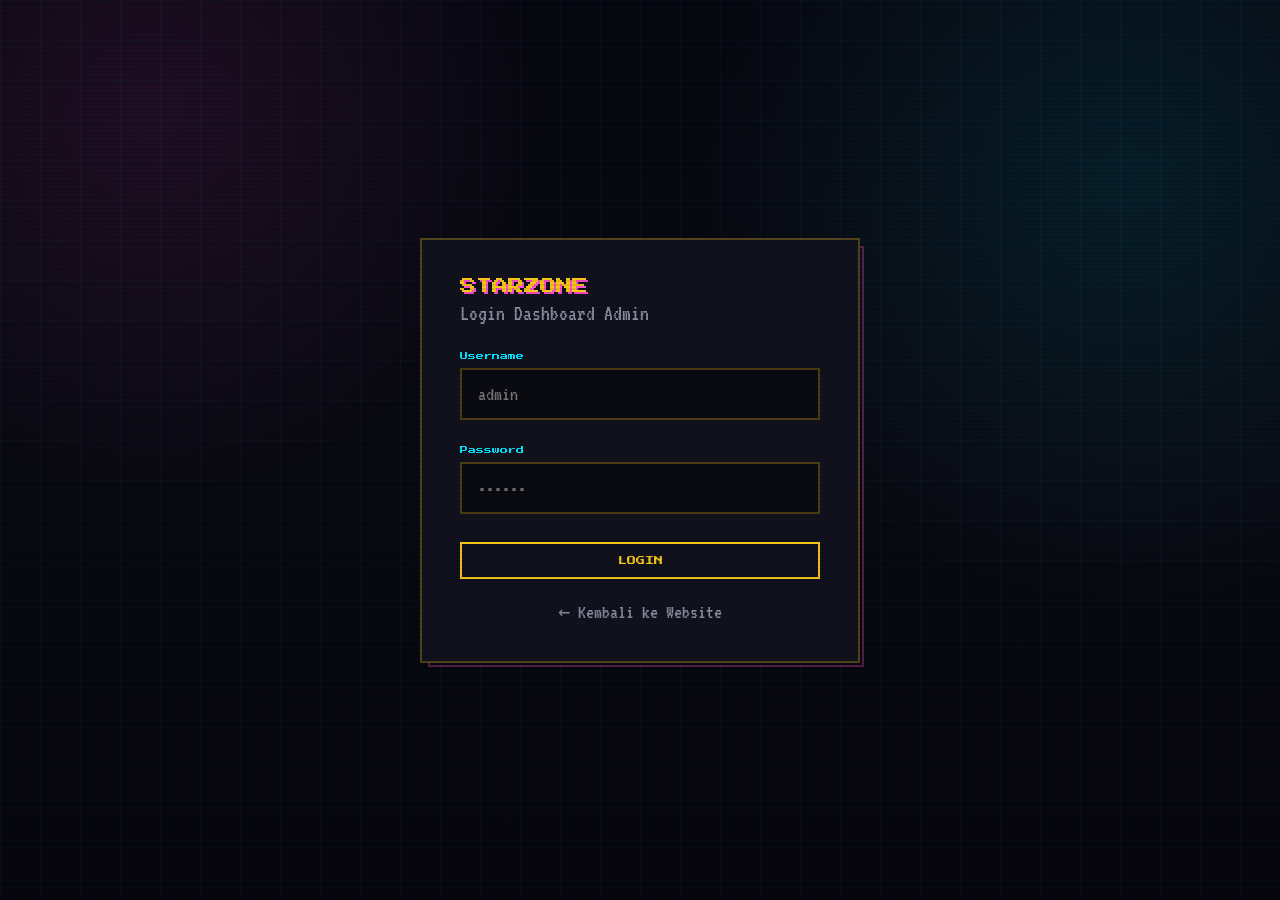
<file: admin.html>
<!DOCTYPE html>
<html lang="id">
<head>
  <meta charset="UTF-8" />
  <meta name="viewport" content="width=device-width, initial-scale=1.0" />
  <title>Admin StarZone</title>
  <link rel="preconnect" href="https://fonts.googleapis.com">
  <link rel="preconnect" href="https://fonts.gstatic.com" crossorigin>
  <link href="https://fonts.googleapis.com/css2?family=Press+Start+2P&family=VT323&family=Rajdhani:wght@400;600;700&display=swap" rel="stylesheet">
  <link rel="stylesheet" href="style.css" />
</head>
<body>
  <div class="app admin-page">
    <nav class="navbar">
      <a class="logo" href="index.html"><span>STAR<span>ZONE</span></span></a>
      <div class="nav-links">
        <a href="index.html">Lihat Website</a>
        <button class="btn btn-pink" onclick="logoutAdmin()">Logout</button>
      </div>
    </nav>

    <section class="admin-wrap">
      <div class="admin-header">
        <h1>Dashboard Admin</h1>
        <p>Edit media, promo, game YouTube, testimoni, dan jadwal. Semua perubahan realtime ke website.</p>
        <div class="admin-quick-guide">
          <span>1. Update harga/status</span>
          <span>2. Atur preview game</span>
          <span>3. Simpan realtime</span>
        </div>
      </div>

      <div class="admin-grid-main">
        <div class="card admin-card-panel">
          <h2>Edit Website</h2>
          <label>Nomor WhatsApp Admin</label>
          <input type="text" id="whatsappNumber" placeholder="Contoh: 6287811030777">

          <label>Upload Logo</label>
          <input type="file" id="logoInput" accept="image/*">

          <label>Upload Gambar Nintendo</label>
          <input type="file" id="nintendoImage" accept="image/*">

          <label>Upload Gambar Playbox</label>
          <input type="file" id="playboxImage" accept="image/*">

          <label>Harga Nintendo</label>
          <input type="text" id="nintendoPrice" placeholder="Contoh: 80.000">

          <label>Harga Playbox</label>
          <input type="text" id="playboxPrice" placeholder="Contoh: 70.000">

          <label>Badge Nintendo</label>
          <input type="text" id="nintendoBadge" placeholder="READY / HOT / PROMO">

          <label>Badge Playbox</label>
          <input type="text" id="playboxBadge" placeholder="READY / BEST SELLER">
        </div>

        <div class="card admin-card-panel">
          <h2>Promo & Info</h2>
          <label>Judul Promo</label>
          <input type="text" id="promoTitle" placeholder="Contoh: Promo Weekend">

          <label>Isi Promo</label>
          <textarea id="promoBody" placeholder="Contoh: Sewa 2 hari gratis tambah 1 jam"></textarea>

          <label>Running Text</label>
          <textarea id="runningText" placeholder="Pisahkan dengan tanda | contoh: READY HARI INI | BOOKING VIA WHATSAPP | PROMO WEEKEND"></textarea>

          <label>Status Toko</label>
          <select id="storeStatus">
            <option value="open">OPEN</option>
            <option value="closed">TUTUP</option>
          </select>

          <label>Jam / Catatan Status</label>
          <input type="text" id="storeHours" placeholder="Contoh: Buka sampai 22:00">
        </div>


        <div class="card admin-card-panel game-preview-admin-card">
          <h2>Preview Game YouTube</h2>
          <p class="admin-small-text">Atur game yang tampil di halaman Preview Game. Bisa tambah atau hapus game sesuai kebutuhan. Isi nama game dan link YouTube, lalu klik Simpan Semua Perubahan.</p>

          <div class="game-admin-list" id="gameAdminList">
            <p class="empty-text">Memuat daftar game...</p>
          </div>

          <div class="game-admin-actions clean-actions">
            <button class="btn btn-green" type="button" onclick="addGamePreviewRow()">Tambah Game</button>
            <button class="btn" type="button" onclick="openGamePreviewPage()">Buka Preview Game</button>
            <button class="btn btn-pink" type="button" onclick="fillDefaultGamePreviews()">Isi Contoh Game</button>
          </div>
        </div>

        <div class="card admin-card-panel">
          <h2>Galeri Website</h2>
          <p class="admin-small-text">Upload foto unit atau dokumentasi rental. Testimoni sekarang otomatis dari halaman review customer.</p>

          <label>Galeri Foto 1</label>
          <input type="file" id="galleryInput1" accept="image/*">
          <label>Galeri Foto 2</label>
          <input type="file" id="galleryInput2" accept="image/*">
          <label>Galeri Foto 3</label>
          <input type="file" id="galleryInput3" accept="image/*">
          <label>Galeri Foto 4</label>
          <input type="file" id="galleryInput4" accept="image/*">

          <button class="wa-btn" onclick="saveWebsiteData()">Simpan Semua Perubahan</button>
        </div>

        <div class="card admin-card-panel faq-terms-admin-card">
          <h2>FAQ & Ketentuan</h2>
          <p class="admin-small-text">Edit pertanyaan umum dan syarat rental yang tampil di homepage. Kosongkan FAQ yang tidak ingin ditampilkan.</p>

          <div class="faq-admin-grid">
            <div class="faq-admin-item">
              <label>FAQ 1 - Pertanyaan</label>
              <input type="text" id="faqQuestion1" placeholder="Contoh: Apakah bisa antar jemput?">
              <label>FAQ 1 - Jawaban</label>
              <textarea id="faqAnswer1" placeholder="Tulis jawaban FAQ 1"></textarea>
            </div>

            <div class="faq-admin-item">
              <label>FAQ 2 - Pertanyaan</label>
              <input type="text" id="faqQuestion2" placeholder="Contoh: Booking valid kapan?">
              <label>FAQ 2 - Jawaban</label>
              <textarea id="faqAnswer2" placeholder="Tulis jawaban FAQ 2"></textarea>
            </div>

            <div class="faq-admin-item">
              <label>FAQ 3 - Pertanyaan</label>
              <input type="text" id="faqQuestion3" placeholder="Contoh: Apakah jadwal realtime?">
              <label>FAQ 3 - Jawaban</label>
              <textarea id="faqAnswer3" placeholder="Tulis jawaban FAQ 3"></textarea>
            </div>

            <div class="faq-admin-item">
              <label>FAQ 4 - Pertanyaan</label>
              <input type="text" id="faqQuestion4" placeholder="Contoh: Kalau ingin tanya dulu?">
              <label>FAQ 4 - Jawaban</label>
              <textarea id="faqAnswer4" placeholder="Tulis jawaban FAQ 4"></textarea>
            </div>
          </div>

          <label>Syarat & Ketentuan</label>
          <textarea id="termsText" class="terms-admin-textarea" placeholder="Tulis satu ketentuan per baris"></textarea>

          <button class="wa-btn" onclick="saveWebsiteData()">Simpan FAQ & Ketentuan</button>
        </div>

        <div class="card admin-card-panel review-tools-card">
          <h2>Review Customer</h2>
          <p class="admin-small-text">Setelah customer selesai sewa, admin bisa buka halaman review dari sini. Review customer akan langsung tampil realtime di website. Admin tetap bisa sembunyikan, tampilkan lagi, atau hapus review.</p>

          <div class="review-action-grid single-action">
            <button class="btn btn-cyan" type="button" onclick="openReviewPage()">Buka Halaman Review</button>
          </div>

          <h2 style="margin-top:28px">Review Masuk</h2>
          <div id="adminReviewList" class="admin-review-list">
            <p class="empty-text">Belum ada review masuk.</p>
          </div>
        </div>


        <div class="card admin-card-panel booking-requests-card">
          <h2>Riwayat Booking Masuk</h2>
          <p class="admin-small-text">Setiap customer klik Booking Sekarang, data akan tersimpan di sini dan tetap masuk ke WhatsApp admin.</p>
          <div id="adminBookingList" class="admin-booking-list">
            <p class="empty-text">Belum ada booking masuk.</p>
          </div>
        </div>

        <div class="card schedule admin-schedule-box">
          <h2>Kelola Jadwal</h2>
          <div class="schedule-filter-tabs">
            <button class="btn active" type="button" data-schedule-filter="all" onclick="setScheduleFilter('all')">Semua</button>
            <button class="btn btn-green" type="button" data-schedule-filter="ready" onclick="setScheduleFilter('ready')">Ready</button>
            <button class="btn btn-pink" type="button" data-schedule-filter="booked" onclick="setScheduleFilter('booked')">Booked</button>
            <button class="btn btn-cyan" type="button" data-schedule-filter="today" onclick="setScheduleFilter('today')">Hari Ini</button>
            <button class="btn" type="button" data-schedule-filter="week" onclick="setScheduleFilter('week')">Minggu Ini</button>
          </div>
          <div id="adminScheduleList"></div>
        </div>
      </div>
    </section>
  </div>

  <script>
    if(localStorage.getItem("adminLogin") !== "true"){
      window.location.href = "login.html";
    }
    function logoutAdmin(){
      localStorage.removeItem("adminLogin");
      window.location.href = "login.html";
    }
  </script>
  <script type="module">
    import { initializeApp } from "https://www.gstatic.com/firebasejs/10.12.2/firebase-app.js";
    import { getDatabase, ref, set, get, onValue, update } from "https://www.gstatic.com/firebasejs/10.12.2/firebase-database.js";

    const firebaseConfig = {
      apiKey: "AIzaSyBvzqJC6kSsSC27m7AcOvrfQ9_44hms6TQ",
      authDomain: "stargamerental.firebaseapp.com",
      databaseURL: "https://stargamerental-default-rtdb.asia-southeast1.firebasedatabase.app",
      projectId: "stargamerental",
      storageBucket: "stargamerental.firebasestorage.app",
      messagingSenderId: "576904982238",
      appId: "1:576904982238:web:b7717c5ccba5f52596dc4f"
    };

    const app = initializeApp(firebaseConfig);
    window.db = getDatabase(app);
    window.ref = ref;
    window.set = set;
    window.get = get;
    window.onValue = onValue;
    window.update = update;
    window.dispatchEvent(new Event("firebase-ready"));
  </script>
  <script src="script.js"></script>
</body>
</html>
</file>
<file: style.css>
*, *::before, *::after {
  box-sizing: border-box;
  margin: 0;
  padding: 0;
}

:root {
  --bg: #0a0a12;
  --bg2: #12121e;
  --bg3: #1a1a2e;
  --yellow: #f5c518;
  --pink: #ff4fcf;
  --cyan: #00e5ff;
  --green: #39ff14;
  --red: #ff3a3a;
  --white: #e8e8f0;
  --muted: #8b8ba0;
  --border: rgba(245, 197, 24, .28);
}

html {
  scroll-behavior: smooth;
}

body {
  background: var(--bg);
  color: var(--white);
  font-family: 'Rajdhani', sans-serif;
  min-height: 100vh;
  overflow-x: hidden;
}

body::before {
  content: "";
  position: fixed;
  inset: 0;
  background-image: linear-gradient(rgba(0, 229, 255, .045) 1px, transparent 1px), linear-gradient(90deg, rgba(0, 229, 255, .045) 1px, transparent 1px);
  background-size: 40px 40px;
  pointer-events: none;
  z-index: 0;
}

body::after {
  content: "";
  position: fixed;
  inset: 0;
  background: repeating-linear-gradient(0deg, transparent, transparent 2px, rgba(0, 0, 0, .08) 2px, rgba(0, 0, 0, .08) 4px);
  pointer-events: none;
  z-index: 9999;
}

.app {
  position: relative;
  z-index: 1;
  min-height: 100vh;
}

.navbar {
  position: sticky;
  top: 0;
  z-index: 100;
  display: flex;
  align-items: center;
  justify-content: space-between;
  gap: 20px;
  padding: 16px 6%;
  background: rgba(10, 10, 18, .9);
  backdrop-filter: blur(12px);
  border-bottom: 2px solid var(--border);
}

.logo {
  display: flex;
  align-items: center;
  gap: 12px;
  text-decoration: none;
  font-family: 'Press Start 2P', monospace;
  font-size: 13px;
  color: var(--yellow);
  text-shadow: 0 0 12px rgba(245, 197, 24, .5), 3px 3px 0 var(--pink);
}

.logo span span {
  color: var(--pink);
}

.logo-img {
  width: 46px;
  height: 46px;
  object-fit: contain;
}

.nav-links {
  display: flex;
  align-items: center;
  gap: 18px;
}

.nav-links a {
  color: var(--muted);
  text-decoration: none;
  font-weight: 700;
  text-transform: uppercase;
  letter-spacing: 1px;
}

.nav-links a:hover {
  color: var(--cyan);
}

.btn {
  display: inline-flex;
  align-items: center;
  justify-content: center;
  text-decoration: none;
  font-family: 'Press Start 2P', monospace;
  font-size: 9px;
  padding: 12px 18px;
  border: 2px solid var(--yellow);
  background: transparent;
  color: var(--yellow);
  cursor: pointer;
  text-transform: uppercase;
  transition: .18s;
}

.btn:hover {
  background: var(--yellow);
  color: var(--bg);
  transform: translateY(-2px);
}

.btn-pink {
  border-color: var(--pink)!important;
  color: var(--pink)!important;
}

.btn-pink:hover {
  background: var(--pink)!important;
  color: var(--bg)!important;
}

.btn-cyan {
  border-color: var(--cyan);
  color: var(--cyan);
}

.btn-cyan:hover {
  background: var(--cyan);
  color: var(--bg);
}

.btn-block {
  width: 100%;
  margin-top: 14px;
}

.token-ticker {
  background: var(--bg3);
  border-top: 2px solid var(--border);
  border-bottom: 2px solid var(--border);
  overflow: hidden;
  padding: 10px 0;
}

.ticker-content {
  display: flex;
  gap: 60px;
  width: max-content;
  animation: scroll-left 20s linear infinite;
  font-family: 'Press Start 2P', monospace;
  font-size: 8px;
  color: var(--yellow);
  letter-spacing: 2px;
  opacity: .75;
}

@keyframes scroll-left {
  0% {
    transform: translateX(0);
  }
  100% {
    transform: translateX(-50%);
  }
}

.hero {
  display: grid;
  grid-template-columns: 1fr 1fr;
  align-items: center;
  gap: 44px;
  padding: 80px 6% 58px;
  position: relative;
}

.hero::before {
  content: "";
  position: absolute;
  inset: 0;
  background: radial-gradient(circle at 15% 10%, rgba(255, 79, 207, .15), transparent 34%), radial-gradient(circle at 80% 30%, rgba(0, 229, 255, .12), transparent 34%);
  pointer-events: none;
}

.hero-text, .hero-image {
  position: relative;
}

.hero-tag {
  display: block;
  font-family: 'Press Start 2P', monospace;
  font-size: 9px;
  color: var(--cyan);
  letter-spacing: 3px;
  margin-bottom: 20px;
  animation: blink 1.2s step-end infinite;
}

@keyframes blink {
  50% {
    opacity: .25;
  }
}

.hero h1 {
  font-family: 'Press Start 2P', monospace;
  font-size: clamp(26px, 4vw, 54px);
  line-height: 1.4;
  color: var(--yellow);
  text-shadow: 4px 4px 0 var(--pink), 8px 8px 0 rgba(255, 79, 207, .25);
  margin-bottom: 18px;
}

.hero p {
  font-family: 'VT323', monospace;
  font-size: 25px;
  color: var(--muted);
  max-width: 600px;
  line-height: 1.4;
  margin-bottom: 28px;
}

.hero-btns {
  display: flex;
  gap: 14px;
  flex-wrap: wrap;
}

.hero-image img {
  width: 100%;
  height: 330px;
  object-fit: cover;
  border: 2px solid var(--border);
  background: var(--bg2);
  box-shadow: 0 24px 60px rgba(0, 229, 255, .1);
}

.features {
  display: grid;
  grid-template-columns: repeat(4, 1fr);
  gap: 18px;
  padding: 0 6% 70px;
}

.feature-card, .card {
  background: rgba(18, 18, 30, .92);
  border: 2px solid var(--border);
  padding: 26px;
  border-radius: 0;
  box-shadow: 0 18px 40px rgba(0, 0, 0, .25);
}

.feature-card {
  text-align: center;
  transition: .2s;
}

.feature-card:hover, .product-card:hover {
  transform: translateY(-6px);
  border-color: var(--yellow);
  box-shadow: 0 20px 45px rgba(245, 197, 24, .12);
}

.feature-card i {
  font-size: 28px;
  color: var(--yellow);
  margin-bottom: 12px;
}

.feature-card h3 {
  font-family: 'Press Start 2P', monospace;
  font-size: 8px;
  line-height: 1.6;
}

.catalog {
  padding: 54px 6%;
}

.section-title {
  font-family: 'Press Start 2P', monospace;
  font-size: 12px;
  color: var(--cyan);
  text-align: center;
  margin-bottom: 34px;
  letter-spacing: 2px;
}

.catalog-grid {
  display: grid;
  grid-template-columns: repeat(2, 1fr);
  gap: 24px;
}

.product-card {
  position: relative;
  overflow: hidden;
  background: var(--bg2);
  border: 2px solid var(--border);
  transition: .22s;
}

.product-card img {
  width: 100%;
  height: 290px;
  object-fit: cover;
  display: block;
  background: var(--bg3);
}

.product-content {
  padding: 24px;
}

.product-content h3 {
  font-family: 'Press Start 2P', monospace;
  font-size: 12px;
  color: var(--white);
  line-height: 1.7;
}

.product-content p {
  font-family: 'VT323', monospace;
  font-size: 20px;
  color: var(--muted);
  margin: 10px 0;
}

.price {
  font-family: 'Press Start 2P', monospace;
  font-size: 11px;
  color: var(--green);
  margin: 14px 0;
}

.status-badge {
  position: absolute;
  top: 14px;
  right: 14px;
  z-index: 3;
  font-family: 'Press Start 2P', monospace;
  font-size: 7px;
  padding: 7px 10px;
  border: 2px solid var(--green);
  color: var(--green);
  background: rgba(10, 10, 18, .85);
  box-shadow: 0 0 20px rgba(57, 255, 20, .2);
}

.badge-pink {
  border-color: var(--pink);
  color: var(--pink);
}

.booking {
  display: grid;
  grid-template-columns: 1fr 1fr;
  gap: 24px;
  padding: 60px 6%;
}

.booking-form h2, .schedule h2, .admin-card-panel h2 {
  font-family: 'Press Start 2P', monospace;
  font-size: 13px;
  color: var(--yellow);
  text-shadow: 2px 2px 0 var(--pink);
  margin-bottom: 22px;
}

input, select, textarea {
  width: 100%;
  padding: 14px 16px;
  background: var(--bg);
  border: 2px solid var(--border);
  color: var(--white);
  font-family: 'VT323', monospace;
  font-size: 20px;
  outline: none;
  margin-bottom: 14px;
}

input:focus, select:focus, textarea:focus {
  border-color: var(--yellow);
}

textarea {
  min-height: 120px;
  resize: vertical;
}

.wa-btn {
  display: flex;
  align-items: center;
  justify-content: center;
  gap: 12px;
  width: 100%;
  border: 2px solid var(--green);
  background: rgba(57, 255, 20, .08);
  color: var(--green);
  padding: 16px;
  font-family: 'Press Start 2P', monospace;
  font-size: 10px;
  cursor: pointer;
  transition: .2s;
}

.wa-btn:hover {
  background: var(--green);
  color: var(--bg);
  transform: translateY(-2px);
}

.schedule {
  height: 650px;
  overflow-y: auto;
}

.schedule-card {
  background: var(--bg);
  border: 1px solid var(--border);
  padding: 18px;
  margin-bottom: 14px;
}

.schedule-card h3 {
  font-family: 'Press Start 2P', monospace;
  font-size: 9px;
  color: var(--yellow);
  margin-bottom: 12px;
}

.schedule-card p {
  font-family: 'VT323', monospace;
  font-size: 20px;
}

.available {
  color: var(--green);
}

.booked {
  color: var(--red);
}

.toggle-btn {
  width: 100%;
  border: 2px solid var(--border);
  padding: 12px;
  margin: 8px 0 14px;
  background: transparent;
  color: var(--white);
  font-family: 'Press Start 2P', monospace;
  font-size: 8px;
  cursor: pointer;
}

.toggle-btn.ready {
  border-color: var(--green);
  color: var(--green);
}

.toggle-btn.booked {
  border-color: var(--red);
  color: var(--red);
}

.toggle-btn:hover {
  transform: scale(1.02);
}

footer {
  text-align: center;
  padding: 42px 6%;
  border-top: 2px solid var(--border);
  color: var(--muted);
}

footer h3 {
  font-family: 'Press Start 2P', monospace;
  font-size: 12px;
  color: var(--yellow);
  margin-bottom: 10px;
}

.login-page {
  min-height: 100vh;
  display: flex;
  align-items: center;
  justify-content: center;
  padding: 24px;
}

.auth-box {
  width: 100%;
  max-width: 440px;
  background: var(--bg2);
  border: 2px solid var(--border);
  padding: 38px;
  position: relative;
}

.auth-box::before {
  content: "";
  position: absolute;
  top: 6px;
  left: 6px;
  right: -6px;
  bottom: -6px;
  border: 2px solid var(--pink);
  z-index: -1;
  opacity: .3;
}

.auth-title {
  font-family: 'Press Start 2P', monospace;
  font-size: 16px;
  color: var(--yellow);
  text-shadow: 2px 2px 0 var(--pink);
  margin-bottom: 8px;
}

.auth-sub {
  font-family: 'VT323', monospace;
  font-size: 22px;
  color: var(--muted);
  margin-bottom: 28px;
}

label {
  display: block;
  font-family: 'Press Start 2P', monospace;
  font-size: 8px;
  color: var(--cyan);
  margin: 12px 0 8px;
}

.alert {
  font-family: 'VT323', monospace;
  font-size: 18px;
  padding: 12px;
  border: 1px solid;
  margin-bottom: 16px;
}

.alert-error {
  border-color: var(--red);
  color: var(--red);
  background: rgba(255, 58, 58, .08);
}

.back-link {
  display: block;
  text-align: center;
  margin-top: 20px;
  color: var(--muted);
  font-family: 'VT323', monospace;
  font-size: 20px;
  text-decoration: none;
}

.admin-wrap {
  padding: 50px 6%;
}

.admin-header {
  margin-bottom: 28px;
}

.admin-header h1 {
  font-family: 'Press Start 2P', monospace;
  font-size: 18px;
  color: var(--yellow);
  text-shadow: 2px 2px 0 var(--pink);
  margin-bottom: 12px;
}

.admin-header p {
  font-family: 'VT323', monospace;
  font-size: 22px;
  color: var(--muted);
}

.admin-grid-main {
  display: grid;
  grid-template-columns: 420px 1fr;
  gap: 24px;
}

.admin-schedule-box {
  height: 760px;
}

#adminScheduleList {
  display: grid;
  grid-template-columns: repeat(2, 1fr);
  gap: 16px;
}

@media (max-width: 900px) {
  .hero, .booking, .catalog-grid, .admin-grid-main {
    grid-template-columns: 1fr;
  }
  .features {
    grid-template-columns: repeat(2, 1fr);
  }
  #adminScheduleList {
    grid-template-columns: 1fr;
  }
  .hero {
    padding-top: 46px;
  }
  .hero-image img {
    height: 240px;
  }
  .nav-links {
    gap: 10px;
  }
  .nav-links a:not(.btn) {
    display: none;
  }
}

@media (max-width: 520px) {
  .features {
    grid-template-columns: 1fr;
  }
  .hero h1 {
    font-size: 24px;
  }
  .btn {
    font-size: 7px;
    padding: 10px;
  }
  .auth-box {
    padding: 26px;
  }
  .schedule {
    height: 520px;
  }
}

/* =========================
   EXTRA SECTIONS
========================= */

.btn-green {
  border-color: var(--green)!important;
  color: var(--green)!important;
}

.btn-green:hover {
  background: var(--green)!important;
  color: var(--bg)!important;
}

.store-status-card {
  position: absolute;
  top: 16px;
  left: 16px;
  z-index: 4;
  background: rgba(10, 10, 18, .9);
  border: 2px solid var(--border);
  padding: 12px 14px;
  display: flex;
  flex-direction: column;
  gap: 4px;
  box-shadow: 0 12px 30px rgba(0, 0, 0, .35);
}

.store-status {
  font-family: 'Press Start 2P', monospace;
  font-size: 8px;
}

.store-status.open {
  color: var(--green);
}

.store-status.closed {
  color: var(--red);
}

.store-status-card small {
  font-family: 'VT323', monospace;
  font-size: 17px;
  color: var(--white);
}

.promo-section {
  padding: 0 6% 58px;
}

.promo-card {
  display: grid;
  grid-template-columns: auto 1fr auto;
  align-items: center;
  gap: 20px;
  background: linear-gradient(135deg, rgba(245, 197, 24, .13), rgba(255, 79, 207, .09));
  border: 2px solid var(--border);
  padding: 24px;
  box-shadow: 0 20px 50px rgba(245, 197, 24, .08);
}

.mini-label {
  font-family: 'Press Start 2P', monospace;
  font-size: 8px;
  color: var(--cyan);
  letter-spacing: 2px;
}

.promo-card h2 {
  font-family: 'Press Start 2P', monospace;
  font-size: 16px;
  color: var(--yellow);
  text-shadow: 2px 2px 0 var(--pink);
  margin: 10px 0;
}

.promo-card p {
  font-family: 'VT323', monospace;
  font-size: 23px;
  color: var(--white);
}

.game-box {
  border-top: 1px solid var(--border);
  border-bottom: 1px solid var(--border);
  padding: 14px 0;
  margin: 14px 0;
}

.game-title {
  display: block;
  font-family: 'Press Start 2P', monospace;
  font-size: 8px;
  color: var(--cyan);
  margin-bottom: 10px;
}

.game-tags {
  display: flex;
  flex-wrap: wrap;
  gap: 8px;
}

.game-tags span {
  font-family: 'VT323', monospace;
  font-size: 18px;
  color: var(--white);
  border: 1px solid var(--border);
  padding: 5px 9px;
  background: rgba(10, 10, 18, .6);
}

.how-section, .gallery-section, .testimonial-section {
  padding: 60px 6%;
}

.how-section {
  background: rgba(18, 18, 30, .55);
  border-top: 2px solid var(--border);
  border-bottom: 2px solid var(--border);
}

.steps-grid {
  display: grid;
  grid-template-columns: repeat(4, 1fr);
  gap: 18px;
}

.step-card {
  background: var(--bg);
  border: 2px solid var(--border);
  padding: 24px;
  text-align: center;
  transition: .2s;
}

.step-card:hover {
  transform: translateY(-5px);
  border-color: var(--cyan);
  box-shadow: 0 20px 45px rgba(0, 229, 255, .08);
}

.step-card span {
  display: block;
  font-family: 'Press Start 2P', monospace;
  font-size: 24px;
  color: var(--yellow);
  text-shadow: 2px 2px 0 var(--pink);
  margin-bottom: 14px;
}

.step-card h3 {
  font-family: 'Press Start 2P', monospace;
  font-size: 9px;
  line-height: 1.6;
  color: var(--white);
  margin-bottom: 10px;
}

.step-card p {
  font-family: 'VT323', monospace;
  font-size: 20px;
  color: var(--muted);
}

.gallery-grid {
  display: grid;
  grid-template-columns: repeat(4, 1fr);
  gap: 16px;
}

.gallery-grid img {
  width: 100%;
  height: 210px;
  object-fit: cover;
  border: 2px solid var(--border);
  background: var(--bg2);
  transition: .2s;
}

.gallery-grid img:hover {
  transform: translateY(-6px);
  border-color: var(--yellow);
  box-shadow: 0 18px 40px rgba(245, 197, 24, .12);
}

.testimonial-grid {
  display: grid;
  grid-template-columns: repeat(3, 1fr);
  gap: 18px;
}

.testimonial-card {
  background: var(--bg2);
  border: 2px solid var(--border);
  padding: 24px;
  min-height: 160px;
}

.testimonial-card div {
  margin-bottom: 12px;
}

.testimonial-card p {
  font-family: 'VT323', monospace;
  font-size: 22px;
  color: var(--white);
  line-height: 1.25;
  margin-bottom: 16px;
}

.testimonial-card b {
  font-family: 'Press Start 2P', monospace;
  font-size: 8px;
  color: var(--cyan);
}

.floating-wa {
  position: fixed;
  right: 22px;
  bottom: 22px;
  z-index: 500;
  display: flex;
  align-items: center;
  gap: 10px;
  text-decoration: none;
  background: var(--green);
  color: var(--bg);
  border: 2px solid rgba(255, 255, 255, .2);
  padding: 14px 18px;
  font-family: 'Press Start 2P', monospace;
  font-size: 8px;
  box-shadow: 0 0 30px rgba(57, 255, 20, .35);
  transition: .2s;
}

.floating-wa i {
  font-size: 22px;
}

.floating-wa:hover {
  transform: translateY(-5px) scale(1.02);
  box-shadow: 0 0 45px rgba(57, 255, 20, .55);
}

.admin-grid-main {
  grid-template-columns: repeat(3, minmax(280px, 1fr));
}

.admin-schedule-box {
  grid-column: 1/-1;
}

.admin-card-panel textarea {
  min-height: 105px;
}

@media (max-width: 1100px) {
  .steps-grid, .gallery-grid {
    grid-template-columns: repeat(2, 1fr);
  }
  .testimonial-grid {
    grid-template-columns: 1fr;
  }
  .promo-card {
    grid-template-columns: 1fr;
    text-align: center;
  }
  .admin-grid-main {
    grid-template-columns: 1fr;
  }
}

@media (max-width: 600px) {
  .steps-grid, .gallery-grid {
    grid-template-columns: 1fr;
  }
  .floating-wa {
    right: 14px;
    bottom: 14px;
  }
  .floating-wa span {
    display: none;
  }
  .promo-card {
    padding: 20px;
  }
  .store-status-card {
    position: static;
    margin-bottom: 12px;
  }
  .hero-image {
    display: flex;
    flex-direction: column;
  }
}

/* =========================
   REVIEW UPDATE
========================= */

.review-tools-card {
  grid-column: span 1;
}

.admin-small-text, .empty-text {
  font-family: 'VT323', monospace;
  font-size: 20px;
  color: var(--muted);
  line-height: 1.35;
  margin-bottom: 16px;
}

.review-action-grid {
  display: grid;
  grid-template-columns: 1fr;
  gap: 10px;
  margin: 8px 0 16px;
}

.review-action-grid .btn, .admin-review-actions .btn {
  width: 100%;
}


.admin-review-list {
  display: flex;
  flex-direction: column;
  gap: 14px;
  max-height: 520px;
  overflow-y: auto;
  padding-right: 6px;
}

.admin-review-card {
  background: var(--bg);
  border: 1px solid var(--border);
  padding: 16px;
}

.admin-review-top {
  display: flex;
  justify-content: space-between;
  gap: 10px;
  align-items: center;
  margin-bottom: 8px;
}

.admin-review-top b {
  font-family: 'Press Start 2P', monospace;
  font-size: 8px;
  color: var(--white);
  line-height: 1.5;
}

.review-status {
  font-family: 'Press Start 2P', monospace;
  font-size: 7px;
  border: 1px solid;
  padding: 5px 7px;
  white-space: nowrap;
}

.review-status.approved {
  color: var(--green);
  border-color: var(--green);
}

.review-status.pending {
  color: var(--yellow);
  border-color: var(--yellow);
}

.review-stars {
  color: var(--yellow);
  letter-spacing: 2px;
  font-size: 18px;
  margin-bottom: 10px;
}

.review-stars.small {
  font-size: 14px;
}

.admin-review-card p {
  font-family: 'VT323', monospace;
  font-size: 20px;
  color: var(--white);
  line-height: 1.25;
  margin-bottom: 8px;
}

.admin-review-card small {
  display: block;
  font-family: 'VT323', monospace;
  font-size: 16px;
  color: var(--muted);
  margin-bottom: 12px;
}

.admin-review-actions {
  display: grid;
  grid-template-columns: repeat(3, 1fr);
  gap: 8px;
}

.admin-review-actions .btn {
  font-size: 6px;
  padding: 9px 6px;
}

.review-wrap {
  width: min(980px, 100%);
  margin: 0 auto;
  padding: 60px 6%;
  display: grid;
  grid-template-columns: 1fr 1fr;
  gap: 26px;
  align-items: start;
}

.review-hero-card {
  border: 2px solid var(--border);
  background: linear-gradient(135deg, rgba(245, 197, 24, .12), rgba(0, 229, 255, .08));
  padding: 34px;
  min-height: 330px;
  display: flex;
  flex-direction: column;
  justify-content: center;
}

.review-hero-card h1 {
  font-family: 'Press Start 2P', monospace;
  font-size: clamp(20px, 3vw, 32px);
  color: var(--yellow);
  text-shadow: 3px 3px 0 var(--pink);
  line-height: 1.55;
  margin: 16px 0;
}

.review-hero-card p {
  font-family: 'VT323', monospace;
  font-size: 24px;
  color: var(--white);
  line-height: 1.35;
}

.review-form-card h2 {
  font-family: 'Press Start 2P', monospace;
  font-size: 14px;
  color: var(--yellow);
  text-shadow: 2px 2px 0 var(--pink);
  margin-bottom: 22px;
}

.star-rating {
  display: flex;
  gap: 8px;
  margin-bottom: 16px;
}

.star-rating button {
  background: transparent;
  border: 2px solid var(--border);
  color: var(--muted);
  width: 48px;
  height: 48px;
  font-size: 26px;
  cursor: pointer;
  transition: .2s;
}

.star-rating button:hover, .star-rating button.active {
  border-color: var(--yellow);
  color: var(--yellow);
  box-shadow: 0 0 20px rgba(245, 197, 24, .18);
}

.review-success {
  font-family: 'VT323', monospace;
  font-size: 20px;
  line-height: 1.35;
  padding: 14px 16px;
  border: 1px solid var(--green);
  color: var(--green);
  background: rgba(57, 255, 20, .08);
  margin-bottom: 16px;
}

@media (max-width: 900px) {
  .review-wrap {
    grid-template-columns: 1fr;
  }
}

@media (max-width: 520px) {
  .admin-review-actions {
    grid-template-columns: 1fr;
  }
  .star-rating button {
    width: 42px;
    height: 42px;
  }
}

.promo-card.no-icon {
  grid-template-columns: 1fr auto;
}

/* =========================
   GAME PREVIEW UPDATE
========================= */

.game-preview-admin-card {
  grid-column: span 1;
}

.game-admin-list {
  display: flex;
  flex-direction: column;
  gap: 18px;
  max-height: 720px;
  overflow-y: auto;
  padding-right: 6px;
}

.game-admin-row {
  border: 1px solid var(--border);
  background: rgba(10, 10, 18, .55);
  padding: 16px;
}

.game-admin-row label {
  color: var(--yellow);
}

.game-admin-row input,
.game-admin-row select {
  margin-bottom: 10px;
}

.review-action-grid.single-action {
  grid-template-columns: 1fr;
}

.game-preview-page {
  padding-bottom: 70px;
}

.game-preview-hero {
  padding: 80px 6% 45px;
  text-align: center;
  position: relative;
}

.game-preview-hero::before {
  content: "";
  position: absolute;
  inset: 0;
  background:
    radial-gradient(circle at 20% 10%, rgba(0, 229, 255, .16), transparent 32%),
    radial-gradient(circle at 80% 20%, rgba(255, 79, 207, .14), transparent 32%);
  pointer-events: none;
}

.game-preview-hero > * {
  position: relative;
}

.game-preview-hero h1 {
  font-family: 'Press Start 2P', monospace;
  font-size: clamp(22px, 4vw, 44px);
  line-height: 1.45;
  color: var(--yellow);
  text-shadow: 4px 4px 0 var(--pink), 8px 8px 0 rgba(255, 79, 207, .25);
  margin-bottom: 18px;
}

.game-preview-hero p {
  max-width: 720px;
  margin: 0 auto 28px;
  font-family: 'VT323', monospace;
  font-size: 25px;
  color: var(--muted);
  line-height: 1.35;
}

.game-preview-actions {
  justify-content: center;
}

.game-preview-section {
  padding: 35px 6% 70px;
}

.game-preview-grid {
  display: grid;
  grid-template-columns: repeat(2, minmax(280px, 1fr));
  gap: 24px;
}

.game-preview-card {
  background: var(--bg2);
  border: 2px solid var(--border);
  overflow: hidden;
  transition: .22s;
}

.game-preview-card:hover {
  transform: translateY(-6px);
  border-color: var(--cyan);
  box-shadow: 0 20px 45px rgba(0, 229, 255, .12);
}

.game-video-box {
  position: relative;
  width: 100%;
  aspect-ratio: 16 / 9;
  background: var(--bg3);
  border-bottom: 2px solid var(--border);
}

.game-video-box iframe {
  width: 100%;
  height: 100%;
  border: 0;
  display: block;
}

.youtube-placeholder {
  width: 100%;
  height: 100%;
  display: flex;
  align-items: center;
  justify-content: center;
  text-align: center;
  padding: 20px;
  font-family: 'Press Start 2P', monospace;
  font-size: 9px;
  line-height: 1.7;
  color: var(--muted);
}

.game-preview-content {
  padding: 22px;
}

.game-preview-content span {
  display: inline-block;
  font-family: 'Press Start 2P', monospace;
  font-size: 7px;
  color: var(--cyan);
  border: 1px solid var(--cyan);
  padding: 6px 8px;
  margin-bottom: 12px;
}

.game-preview-content h3 {
  font-family: 'Press Start 2P', monospace;
  font-size: 12px;
  line-height: 1.7;
  color: var(--white);
  margin-bottom: 14px;
}

@media (max-width: 900px) {
  .game-preview-grid {
    grid-template-columns: 1fr;
  }
}

/* =========================
   GAME PREVIEW ADMIN V2
========================= */

.game-admin-actions {
  display: grid;
  grid-template-columns: repeat(3, 1fr);
  gap: 12px;
  margin-top: 18px;
}

.game-admin-actions .btn {
  width: 100%;
}

.admin-subtitle {
  margin-top: 28px;
  margin-bottom: 18px;
}

.admin-game-live-grid {
  display: grid;
  grid-template-columns: repeat(2, minmax(220px, 1fr));
  gap: 18px;
  max-height: 720px;
  overflow-y: auto;
  padding-right: 6px;
}

.admin-game-live-grid .game-preview-content h3 {
  font-size: 10px;
}

.game-preview-tools {
  max-width: 940px;
  margin: 0 auto 28px;
  display: grid;
  grid-template-columns: 1fr auto;
  gap: 14px;
  align-items: center;
}

.game-preview-tools input {
  width: 100%;
  padding: 16px;
  background: var(--bg2);
  color: var(--white);
  border: 2px solid var(--border);
  font-family: 'VT323', monospace;
  font-size: 22px;
  outline: none;
}

.game-preview-tools input:focus {
  border-color: var(--cyan);
}

.game-filter-buttons {
  display: flex;
  gap: 10px;
  flex-wrap: wrap;
  justify-content: flex-end;
}

.game-filter-buttons .btn.active {
  background: var(--yellow);
  color: var(--bg);
}

@media (max-width: 900px) {
  .game-admin-actions,
  .admin-game-live-grid,
  .game-preview-tools {
    grid-template-columns: 1fr;
  }

  .game-filter-buttons {
    justify-content: flex-start;
  }
}

/* =========================
   ADMIN GAME PREVIEW CLEANUP
========================= */
.game-preview-admin-card {
  grid-column: 1 / -1;
  max-width: 100%;
}

.game-preview-admin-card h2 {
  line-height: 1.6;
}

.game-preview-admin-card .admin-small-text {
  max-width: 920px;
  line-height: 1.55;
  margin-bottom: 18px;
}

.game-admin-list {
  display: flex;
  flex-direction: column;
  gap: 16px;
  max-height: 860px;
  overflow-y: auto;
  padding-right: 6px;
}

.game-admin-row {
  display: grid;
  grid-template-columns: 110px minmax(240px, 1.2fr) minmax(190px, .9fr) minmax(300px, 1.5fr);
  gap: 14px;
  align-items: end;
  padding: 16px;
  border: 1px solid var(--border);
  background: rgba(10, 10, 18, .55);
}

.game-admin-row > * {
  min-width: 0;
}

.game-admin-row label,
.game-admin-row input,
.game-admin-row select {
  margin-bottom: 0;
}

.game-admin-row label {
  align-self: center;
  color: var(--yellow);
}

.game-admin-row input,
.game-admin-row select {
  min-height: 56px;
}

.game-admin-actions.clean-actions {
  display: grid;
  grid-template-columns: repeat(2, minmax(220px, 1fr));
  gap: 14px;
  margin-top: 22px;
}

.game-admin-actions.clean-actions .btn {
  min-height: 56px;
  padding: 12px 14px;
  line-height: 1.55;
  white-space: normal;
}

@media (max-width: 1300px) {
  .game-admin-row {
    grid-template-columns: 110px 1fr 1fr;
    grid-template-areas:
      'label title console'
      'youtube youtube youtube';
  }

  .game-admin-row label {
    grid-area: label;
  }

  .game-admin-row input[id^="gameTitle"] {
    grid-area: title;
  }

  .game-admin-row select {
    grid-area: console;
  }

  .game-admin-row input[id^="gameYoutube"] {
    grid-area: youtube;
  }
}

@media (max-width: 720px) {
  .game-admin-row,
  .game-admin-actions.clean-actions {
    grid-template-columns: 1fr;
  }

  .game-admin-row {
    grid-template-areas: none;
  }

  .game-admin-row label,
  .game-admin-row input[id^="gameTitle"],
  .game-admin-row select,
  .game-admin-row input[id^="gameYoutube"] {
    grid-area: auto;
  }

  .game-preview-hero h1 {
    font-size: 20px;
  }
}


/* =========================
   DYNAMIC GAME ADMIN FIX
========================= */
.game-preview-admin-card {
  grid-column: 1 / -1;
}

.game-admin-list {
  display: flex;
  flex-direction: column;
  gap: 16px;
  max-height: 720px;
  overflow-y: auto;
  padding-right: 8px;
}

.game-admin-row {
  display: grid;
  grid-template-columns: 120px minmax(220px, 1fr) minmax(300px, 1.4fr) 120px;
  gap: 14px;
  align-items: center;
  padding: 16px;
  border: 1px solid var(--border);
  background: rgba(10, 10, 18, .58);
}

.game-admin-row label,
.game-admin-row input,
.game-admin-row button {
  margin-bottom: 0;
}

.game-admin-row label {
  color: var(--yellow);
}

.game-remove-btn {
  width: 100%;
  min-height: 54px;
}

.game-admin-actions.clean-actions {
  display: grid;
  grid-template-columns: repeat(3, minmax(180px, 1fr));
  gap: 14px;
  margin-top: 22px;
}

.game-admin-actions.clean-actions .btn {
  min-height: 56px;
  line-height: 1.5;
  white-space: normal;
}

.game-preview-tools-single {
  grid-template-columns: 1fr;
}

.game-thumbnail-link {
  position: relative;
  display: block;
  width: 100%;
  height: 100%;
  overflow: hidden;
  background: var(--bg3);
}

.game-thumbnail-link img {
  width: 100%;
  height: 100%;
  object-fit: cover;
  display: block;
  filter: brightness(.78);
  transition: .2s;
}

.game-thumbnail-link:hover img {
  filter: brightness(1);
  transform: scale(1.04);
}

.game-play-button {
  position: absolute;
  left: 50%;
  top: 50%;
  transform: translate(-50%, -50%);
  width: 68px;
  height: 68px;
  display: flex;
  align-items: center;
  justify-content: center;
  border: 2px solid var(--yellow);
  background: rgba(10, 10, 18, .82);
  color: var(--yellow);
  font-family: 'Press Start 2P', monospace;
  font-size: 18px;
  box-shadow: 0 0 28px rgba(245, 197, 24, .22);
}

.game-preview-content span {
  display: none;
}

@media (max-width: 900px) {
  .game-admin-row {
    grid-template-columns: 1fr;
  }

  .game-admin-actions.clean-actions {
    grid-template-columns: 1fr;
  }
}

/* =========================
   REVIEW REALTIME FIX
========================= */
.empty-review-card {
  grid-column: 1 / -1;
  text-align: center;
}

.empty-review-card p {
  color: var(--muted);
}

/* =========================
   BOOKING TIME FIELD
========================= */
input[type="time"] {
  color-scheme: dark;
}

input[type="time"]::-webkit-calendar-picker-indicator {
  filter: invert(1);
  cursor: pointer;
}

/* =========================
   PIXEL TIME PICKER
========================= */
.booking-mini-label {
  display: block;
  font-family: 'Press Start 2P', monospace;
  font-size: 8px;
  color: var(--cyan);
  margin: 12px 0 8px;
}

.pixel-time-row {
  margin-bottom: 14px;
}

.pixel-time-box {
  display: flex;
  align-items: center;
  gap: 10px;
  padding: 10px 12px;
  background: var(--bg);
  border: 2px solid var(--border);
  box-shadow: 0 0 0 2px rgba(245, 197, 24, .08), inset 0 0 0 1px rgba(255, 79, 207, .08);
}

.pixel-clock {
  width: 42px;
  height: 42px;
  display: flex;
  align-items: center;
  justify-content: center;
  border: 2px solid var(--cyan);
  color: var(--cyan);
  font-family: 'Press Start 2P', monospace;
  font-size: 16px;
  box-shadow: 0 0 18px rgba(0, 229, 255, .16);
}

.pixel-time-box select {
  width: auto;
  min-width: 112px;
  margin-bottom: 0;
  padding: 12px 14px;
  background: var(--bg2);
  border: 2px solid var(--yellow);
  color: var(--white);
  font-family: 'Press Start 2P', monospace;
  font-size: 10px;
  cursor: pointer;
}

.pixel-time-box select:focus {
  border-color: var(--cyan);
  box-shadow: 0 0 12px rgba(0, 229, 255, .18);
}

.pixel-separator {
  font-family: 'Press Start 2P', monospace;
  font-size: 14px;
  color: var(--pink);
}

.pixel-time-zone {
  margin-left: auto;
  font-family: 'Press Start 2P', monospace;
  font-size: 8px;
  color: var(--green);
  padding: 8px 10px;
  border: 2px solid var(--green);
  background: rgba(57, 255, 20, .08);
}

/* =========================
   FAQ & TERMS
========================= */
.faq-section, .terms-section {
  padding: 60px 6%;
}

.faq-section {
  background: rgba(18, 18, 30, .45);
  border-top: 2px solid var(--border);
  border-bottom: 2px solid var(--border);
}

.faq-grid {
  display: grid;
  grid-template-columns: repeat(4, minmax(180px, 1fr));
  gap: 18px;
}

.faq-card, .terms-card {
  background: var(--bg2);
  border: 2px solid var(--border);
  padding: 24px;
}

.faq-card h3 {
  font-family: 'Press Start 2P', monospace;
  font-size: 9px;
  color: var(--yellow);
  line-height: 1.6;
  margin-bottom: 12px;
  text-shadow: 2px 2px 0 var(--pink);
}

.faq-card p,
.terms-card li {
  font-family: 'VT323', monospace;
  font-size: 21px;
  color: var(--white);
  line-height: 1.35;
}

.terms-card {
  max-width: 1100px;
  margin: 0 auto;
}

.terms-card ol {
  padding-left: 28px;
}

.terms-card li {
  margin-bottom: 12px;
}

/* =========================
   ADMIN BOOKING HISTORY
========================= */
.booking-requests-card {
  grid-column: 1 / -1;
}

.admin-booking-list {
  display: grid;
  grid-template-columns: repeat(2, minmax(280px, 1fr));
  gap: 16px;
  max-height: 720px;
  overflow-y: auto;
  padding-right: 6px;
}

.admin-booking-card {
  background: var(--bg);
  border: 1px solid var(--border);
  padding: 18px;
}

.admin-booking-top {
  display: flex;
  justify-content: space-between;
  align-items: center;
  gap: 12px;
  margin-bottom: 14px;
}

.admin-booking-top b {
  font-family: 'Press Start 2P', monospace;
  font-size: 9px;
  color: var(--white);
  line-height: 1.5;
}

.booking-status {
  font-family: 'Press Start 2P', monospace;
  font-size: 7px;
  border: 1px solid var(--yellow);
  color: var(--yellow);
  padding: 6px 8px;
  white-space: nowrap;
}

.booking-status.confirmed {
  color: var(--cyan);
  border-color: var(--cyan);
}

.booking-status.done {
  color: var(--green);
  border-color: var(--green);
}

.booking-status.cancelled {
  color: var(--red);
  border-color: var(--red);
}

.booking-detail-grid {
  display: grid;
  grid-template-columns: 110px 1fr;
  gap: 8px 12px;
  margin-bottom: 12px;
}

.booking-detail-grid span,
.admin-booking-card small {
  font-family: 'VT323', monospace;
  font-size: 18px;
  color: var(--muted);
}

.booking-detail-grid strong {
  font-family: 'VT323', monospace;
  font-size: 19px;
  color: var(--white);
  line-height: 1.25;
  word-break: break-word;
}

.admin-booking-actions {
  display: grid;
  grid-template-columns: repeat(5, 1fr);
  gap: 8px;
  margin-top: 14px;
}

.admin-booking-actions .btn {
  width: 100%;
  min-height: 42px;
  font-size: 6px;
  padding: 8px 6px;
}

.schedule-filter-tabs {
  display: flex;
  gap: 10px;
  flex-wrap: wrap;
  margin-bottom: 18px;
}

.schedule-filter-tabs .btn.active {
  background: var(--yellow);
  color: var(--bg);
}

@media (max-width: 1100px) {
  .faq-grid,
  .admin-booking-list {
    grid-template-columns: repeat(2, minmax(220px, 1fr));
  }

  .admin-booking-actions {
    grid-template-columns: repeat(2, 1fr);
  }
}

@media (max-width: 700px) {
  .pixel-time-box {
    flex-wrap: wrap;
  }

  .pixel-time-box select {
    flex: 1 1 120px;
    min-width: 0;
  }

  .pixel-time-zone {
    margin-left: 0;
  }

  .faq-grid,
  .admin-booking-list {
    grid-template-columns: 1fr;
  }

  .booking-detail-grid {
    grid-template-columns: 1fr;
  }
}


/* =========================
   FAQ / TERMS ADMIN EDITOR
========================= */
.faq-terms-admin-card {
  grid-column: 1 / -1;
}

.faq-admin-grid {
  display: grid;
  grid-template-columns: repeat(2, minmax(260px, 1fr));
  gap: 18px;
  margin-bottom: 18px;
}

.faq-admin-item {
  border: 1px solid var(--border);
  background: rgba(10, 10, 18, .55);
  padding: 16px;
}

.faq-admin-item textarea {
  min-height: 95px;
}

.terms-admin-textarea {
  min-height: 190px!important;
}

@media (max-width: 900px) {
  .faq-admin-grid {
    grid-template-columns: 1fr;
  }
}


/* =========================
   STARZONE PIXEL OPENING
   Opening saja, tombol Skip ada, tanpa replay
========================= */
body.sz-intro-lock{overflow:hidden}
.sz-intro-loader{position:fixed;inset:0;z-index:20000;overflow:hidden;background:radial-gradient(circle at 50% 60%,rgba(110,20,190,.45),transparent 35%),linear-gradient(180deg,#000 0%,#080820 34%,#170a3d 72%,#03030a 100%);animation:szIntroAutoFade .7s ease forwards;animation-delay:6.6s}
.sz-intro-loader.sz-intro-hide{opacity:0;visibility:hidden;pointer-events:none}
.sz-intro-neon-sky{position:absolute;inset:0;background:linear-gradient(transparent 0 72%,rgba(255,79,207,.2) 88%,transparent),radial-gradient(circle at 60% 50%,rgba(0,229,255,.08),transparent 32%)}
.sz-intro-crt{position:absolute;inset:0;z-index:60;pointer-events:none;background:repeating-linear-gradient(0deg,rgba(255,255,255,.03) 0,rgba(255,255,255,.03) 1px,transparent 1px,transparent 4px);mix-blend-mode:overlay}
.sz-intro-scanline{position:absolute;left:0;top:-15%;width:100%;height:12%;z-index:70;background:linear-gradient(180deg,transparent,rgba(0,229,255,.2),transparent);animation:szScanMove 2.4s linear infinite;pointer-events:none}
.sz-intro-stars,.sz-intro-streaks{position:absolute;inset:0}.sz-intro-stars{z-index:3}.sz-intro-streaks{z-index:5}
.sz-intro-star{position:absolute;width:3px;height:3px;background:var(--cyan);box-shadow:0 0 10px currentColor;animation:szIntroBlink 1.4s infinite steps(2)}
.sz-intro-streak{position:absolute;width:70px;height:3px;background:var(--pink);box-shadow:0 0 12px currentColor;animation:szIntroStreakMove 3s linear infinite}
.sz-intro-city{position:absolute;left:0;bottom:40px;width:200%;height:190px;background-repeat:repeat-x}
.sz-intro-city-back{z-index:8;opacity:.42;bottom:72px;filter:blur(1px);background-image:linear-gradient(transparent 0 42px,#090b22 42px 100%),repeating-linear-gradient(90deg,transparent 0 46px,#08091d 46px 92px);animation:szCityMoveBack 20s linear infinite}
.sz-intro-city-front{z-index:12;height:170px;background:linear-gradient(90deg,transparent 0 3%,#090b24 3% 12%,transparent 12% 15%,#0d102c 15% 25%,transparent 25% 28%,#0a112c 28% 37%,transparent 37% 40%,#12113a 40% 52%,transparent 52% 56%,#080d28 56% 66%,transparent 66% 70%,#101536 70% 82%,transparent 82% 86%,#090c22 86% 96%,transparent 96% 100%);animation:szCityMoveFront 13s linear infinite}
.sz-intro-city-front::after{content:"";position:absolute;inset:0;background-image:repeating-linear-gradient(90deg,transparent 0 28px,rgba(0,229,255,.65) 28px 32px,transparent 32px 50px),repeating-linear-gradient(0deg,transparent 0 24px,rgba(245,197,24,.55) 24px 28px,transparent 28px 48px);opacity:.2}
.sz-intro-platform{position:absolute;left:0;right:0;bottom:0;height:58px;z-index:18;background:repeating-linear-gradient(90deg,#15152e 0 28px,#0b0b1a 28px 54px),#070712;border-top:4px solid var(--cyan);box-shadow:0 -12px 28px rgba(0,229,255,.16)}
.sz-intro-globe{position:absolute;z-index:22;left:50%;top:24%;width:260px;height:260px;transform:translate(-50%,-50%) scale(.3);border:5px solid var(--yellow);border-radius:50%;opacity:0;animation:szGlobePop 6.6s linear forwards;box-shadow:0 0 20px rgba(245,197,24,.55),inset 0 0 24px rgba(245,197,24,.16)}
.sz-intro-globe::before,.sz-intro-globe::after,.sz-intro-globe span{content:"";position:absolute;inset:18%;border:4px solid var(--yellow);border-left-color:transparent;border-right-color:transparent;border-radius:50%}
.sz-intro-globe::after{inset:0 35%;border-left-color:var(--yellow);border-right-color:var(--yellow);border-top-color:transparent;border-bottom-color:transparent}
.sz-intro-globe span:nth-child(1){inset:35% 0}.sz-intro-globe span:nth-child(2){inset:0 42%}.sz-intro-globe span:nth-child(3){inset:46% 0;border-color:var(--cyan);opacity:.75;transform:rotate(12deg)}
.sz-intro-logo-wrap{position:absolute;z-index:30;width:100%;top:32%;text-align:center;transform:translateY(-50%)}
.sz-intro-logo{position:relative;display:inline-block;color:var(--red);font-family:'Press Start 2P',monospace;font-size:clamp(42px,9vw,112px);line-height:1;letter-spacing:-4px;text-shadow:6px 6px 0 #073f9b,10px 10px 0 #021d4b,0 0 20px rgba(255,79,207,.65);opacity:0;transform:translateY(-80px) scale(.75);animation:szLogoDrop 6.6s linear forwards}
.sz-intro-logo::before,.sz-intro-logo::after{content:attr(data-text);position:absolute;inset:0;pointer-events:none}
.sz-intro-logo::before{color:var(--cyan);transform:translate(-4px,0);clip-path:inset(0 0 52% 0);animation:szIntroGlitch 1.2s infinite steps(2)}
.sz-intro-logo::after{color:var(--pink);transform:translate(4px,0);clip-path:inset(52% 0 0 0);animation:szIntroGlitch 1.5s infinite steps(2) reverse}
.sz-intro-subtitle{margin-top:14px;font-family:'Press Start 2P',monospace;font-size:clamp(11px,2.1vw,24px);line-height:1.55;color:var(--white);text-shadow:4px 4px 0 #000;opacity:0;animation:szTextAppear 6.6s linear forwards}
.sz-intro-small{margin-top:24px;color:var(--cyan);font-family:'Press Start 2P',monospace;font-size:clamp(8px,1.4vw,16px);text-shadow:2px 2px 0 var(--pink);opacity:0;animation:szSmallAppear 6.6s linear forwards}
.sz-intro-text{position:absolute;z-index:31;width:100%;left:0;text-align:center;color:var(--yellow);text-shadow:3px 3px 0 var(--pink);font-family:'Press Start 2P',monospace;font-size:clamp(10px,1.55vw,18px);line-height:1.55;opacity:0}
.sz-intro-text-1{top:67%;animation:szSceneOne 6.6s linear forwards}.sz-intro-text-2{top:73%;color:var(--green);text-shadow:3px 3px 0 #000;animation:szSceneTwo 6.6s linear forwards}
.sz-intro-loading-bar{position:absolute;z-index:44;left:50%;bottom:30px;width:min(760px,80vw);height:10px;transform:translateX(-50%);border:2px solid rgba(255,255,255,.3);background:rgba(255,255,255,.08);overflow:hidden}
.sz-intro-loading-bar span{display:block;height:100%;width:0%;background:linear-gradient(90deg,var(--cyan),var(--pink),var(--yellow));animation:szLoadingFill 6.6s linear forwards}
.sz-intro-skip{position:absolute;top:22px;right:22px;z-index:120;border:2px solid var(--cyan);background:rgba(10,10,18,.82);color:var(--cyan);font-family:"Press Start 2P",monospace;font-size:8px;padding:12px 16px;cursor:pointer;text-transform:uppercase;box-shadow:0 0 18px rgba(0,229,255,.18)}
.sz-intro-skip:hover{background:var(--cyan);color:var(--bg);transform:translateY(-2px)}
@keyframes szLogoDrop{0%,10%{opacity:0;transform:translateY(-90px) scale(.7)}19%,88%{opacity:1;transform:translateY(0) scale(1)}96%,100%{opacity:0;transform:translateY(-10px) scale(1.02)}}
@keyframes szGlobePop{0%,8%{opacity:0;transform:translate(-50%,-50%) scale(.2) rotate(0deg)}22%,90%{opacity:1;transform:translate(-50%,-50%) scale(1) rotate(0deg)}100%{opacity:0;transform:translate(-50%,-50%) scale(1.05) rotate(8deg)}}
@keyframes szTextAppear{0%,24%{opacity:0;transform:translateY(16px)}33%,88%{opacity:1;transform:translateY(0)}100%{opacity:0}}
@keyframes szSmallAppear{0%,34%{opacity:0}42%,88%{opacity:1}100%{opacity:0}}
@keyframes szSceneOne{0%,38%{opacity:0;transform:translateY(18px)}46%,68%{opacity:1;transform:translateY(0)}76%,100%{opacity:0;transform:translateY(-12px)}}
@keyframes szSceneTwo{0%,52%{opacity:0;transform:translateY(18px)}60%,82%{opacity:1;transform:translateY(0)}92%,100%{opacity:0}}
@keyframes szLoadingFill{from{width:0%}to{width:100%}}
@keyframes szScanMove{from{top:-15%}to{top:110%}}
@keyframes szIntroBlink{0%,100%{opacity:.3}50%{opacity:1}}
@keyframes szIntroStreakMove{from{transform:translateX(-100px)}to{transform:translateX(calc(100vw + 100px))}}
@keyframes szCityMoveBack{from{transform:translateX(0)}to{transform:translateX(-25%)}}
@keyframes szCityMoveFront{from{transform:translateX(0)}to{transform:translateX(-35%)}}
@keyframes szIntroGlitch{0%,100%{transform:translate(0,0)}20%{transform:translate(-4px,1px)}40%{transform:translate(3px,-1px)}60%{transform:translate(-2px,2px)}80%{transform:translate(2px,-2px)}}
@keyframes szIntroAutoFade{to{opacity:0;visibility:hidden;pointer-events:none}}
@media(max-width:700px){.sz-intro-logo{letter-spacing:-2px;font-size:42px}.sz-intro-globe{width:180px;height:180px}.sz-intro-subtitle{max-width:86vw;margin-left:auto;margin-right:auto;font-size:11px}.sz-intro-skip{top:14px;right:14px;font-size:7px;padding:10px 12px}}


/* =========================
   STARZONE PIXEL DASHBOARD LOOP
   Gabungan animasi + info untuk hero kanan
========================= */
.hero-dashboard-box{position:relative;overflow:hidden;padding:22px;min-height:520px;border:2px solid rgba(245,197,24,.34);background:linear-gradient(135deg,rgba(245,197,24,.08),transparent 24%),radial-gradient(circle at 82% 72%,rgba(57,255,20,.10),transparent 25%),rgba(6,6,12,.78);box-shadow:0 35px 90px rgba(0,0,0,.42),0 0 50px rgba(0,229,255,.08),inset 0 0 55px rgba(245,197,24,.035)}
.hero-dashboard-box img#heroBanner{display:none!important}
.hero-dashboard-box::before,.hero-dashboard-box::after{content:"";position:absolute;z-index:8;width:78px;height:78px;pointer-events:none}
.hero-dashboard-box::before{left:14px;top:14px;border-left:4px solid var(--cyan);border-top:4px solid var(--cyan)}
.hero-dashboard-box::after{right:14px;bottom:14px;border-right:4px solid var(--pink);border-bottom:4px solid var(--pink)}
.pixel-dashboard-loop{position:relative;z-index:1;width:100%;height:476px;overflow:hidden;border:1px solid rgba(255,255,255,.08);background:radial-gradient(circle at 58% 54%,rgba(121,40,255,.16),transparent 25%),linear-gradient(180deg,#04040d 0%,#090922 34%,#12072d 70%,#030309 100%);box-shadow:inset 0 0 40px rgba(0,0,0,.45),0 20px 60px rgba(0,0,0,.25)}
.pixel-dashboard-crt{position:absolute;inset:0;z-index:20;pointer-events:none;background:repeating-linear-gradient(0deg,rgba(255,255,255,.035) 0,rgba(255,255,255,.035) 1px,transparent 1px,transparent 4px);mix-blend-mode:overlay}
.pixel-dashboard-stars,.pixel-dashboard-streaks{position:absolute;inset:0;z-index:3}
.pixel-dashboard-star{position:absolute;width:3px;height:3px;background:var(--cyan);box-shadow:0 0 9px currentColor;animation:dashStarBlink 1.7s infinite steps(2)}
.pixel-dashboard-streak{position:absolute;width:86px;height:3px;background:var(--pink);box-shadow:0 0 10px currentColor;animation:dashStreakMove 3.4s linear infinite}
.pixel-dashboard-sun{position:absolute;z-index:2;right:9%;top:15%;width:min(34%,220px);aspect-ratio:1;border-radius:50%;background:repeating-linear-gradient(180deg,rgba(255,214,80,.98) 0 10px,rgba(255,144,66,.98) 10px 20px);box-shadow:0 0 36px rgba(255,170,50,.28)}
.pixel-dashboard-sun::after{content:"";position:absolute;inset:0;border-radius:50%;background:linear-gradient(180deg,rgba(255,255,255,.16),transparent 35%)}
.pixel-dashboard-city{position:absolute;left:0;width:200%;background-repeat:repeat-x}
.pixel-dashboard-city.back{z-index:1;bottom:29%;height:22%;opacity:.34;filter:blur(1px);background-image:linear-gradient(transparent 0 30px,#080a1d 30px 100%),repeating-linear-gradient(90deg,transparent 0 44px,#0b0e24 44px 88px);animation:dashCityBack 18s linear infinite}
.pixel-dashboard-city.front{z-index:2;bottom:16%;height:25%;background:linear-gradient(90deg,transparent 0 4%,#090b24 4% 13%,transparent 13% 16%,#10112e 16% 27%,transparent 27% 30%,#090d26 30% 39%,transparent 39% 42%,#121237 42% 53%,transparent 53% 57%,#070c23 57% 67%,transparent 67% 70%,#11163a 70% 80%,transparent 80% 84%,#090c22 84% 96%,transparent 96% 100%);animation:dashCityFront 12s linear infinite}
.pixel-dashboard-city.front::after{content:"";position:absolute;inset:0;background-image:repeating-linear-gradient(90deg,transparent 0 24px,rgba(0,229,255,.55) 24px 28px,transparent 28px 42px),repeating-linear-gradient(180deg,transparent 0 18px,rgba(245,197,24,.20) 18px 21px,transparent 21px 34px);opacity:.22}
.pixel-dashboard-grid{position:absolute;left:0;right:0;bottom:0;height:33%;z-index:2;background:linear-gradient(180deg,rgba(214,0,255,.14),rgba(0,0,0,.74) 55%,#030308 100%);border-top:3px solid var(--cyan);overflow:hidden}
.pixel-dashboard-grid::before{content:"";position:absolute;inset:0;background:repeating-linear-gradient(90deg,transparent 0 6.4%,rgba(0,229,255,.78) 6.4% 6.8%,transparent 6.8% 12.8%);transform:perspective(420px) rotateX(72deg);transform-origin:top center}
.pixel-dashboard-grid::after{content:"";position:absolute;inset:0;background:repeating-linear-gradient(180deg,rgba(255,255,255,0) 0 11%,rgba(255,79,207,.85) 11% 11.4%,rgba(255,255,255,0) 11.4% 22%);transform:perspective(420px) rotateX(72deg);transform-origin:top center}
.pixel-dashboard-main{position:absolute;z-index:6;left:34px;top:48px;max-width:52%}
.pixel-dashboard-kicker{display:inline-flex;margin-bottom:16px;padding:8px 10px;border:1px solid rgba(0,229,255,.4);background:rgba(0,229,255,.07);color:var(--cyan);font-family:'Press Start 2P',monospace;font-size:8px;line-height:1.4}
.pixel-dashboard-main h3{margin:0;line-height:1.05}
.pixel-dashboard-main h3 span{display:block;font-family:'Press Start 2P',monospace;font-size:clamp(20px,2.45vw,42px);letter-spacing:-1px;color:var(--yellow);text-shadow:4px 4px 0 var(--pink),8px 8px 0 rgba(60,0,120,.46),0 0 26px rgba(245,197,24,.16);animation:dashTextFloat 4s ease-in-out infinite}
.pixel-dashboard-main h3 span:nth-child(2){animation-delay:.2s}.pixel-dashboard-main h3 span:nth-child(3){animation-delay:.4s}
.pixel-dashboard-main p{max-width:390px;margin:18px 0 0;color:rgba(243,243,255,.74);font-family:'VT323',monospace;font-size:22px;line-height:1.45}
.pixel-dashboard-info{position:absolute;z-index:7;right:26px;top:86px;width:min(270px,32%);display:grid;gap:10px}
.dash-info-card{position:relative;overflow:hidden;padding:12px 12px 11px;border:1px solid rgba(245,197,24,.30);background:rgba(7,8,18,.70);box-shadow:inset 0 0 20px rgba(0,229,255,.035)}
.dash-info-card::before{content:"";position:absolute;inset:0;background:linear-gradient(90deg,rgba(0,229,255,.09),transparent);opacity:.75}
.dash-info-card small,.dash-info-card b,.dash-info-card span{position:relative;display:block}
.dash-info-card small{margin-bottom:8px;color:var(--pink);font-family:'Press Start 2P',monospace;font-size:7px}
.dash-info-card b{color:var(--white);font-family:'Press Start 2P',monospace;font-size:8px;line-height:1.55}
.dash-info-card span{margin-top:7px;color:var(--green);font-family:'Press Start 2P',monospace;font-size:7px;line-height:1.6}
.pixel-dashboard-bottom{position:absolute;z-index:7;left:24px;right:24px;bottom:24px;display:flex;flex-wrap:wrap;gap:10px}
.dash-chip{padding:10px 12px;border:1px solid rgba(255,255,255,.16);background:rgba(7,8,18,.66);color:#dce7ff;font-family:'Press Start 2P',monospace;font-size:7px;letter-spacing:.5px}
.dash-chip.active{border-color:var(--green);color:var(--green);box-shadow:0 0 16px rgba(57,255,20,.22)}
@keyframes dashStarBlink{0%,100%{opacity:.28}50%{opacity:1}}
@keyframes dashStreakMove{from{transform:translateX(-120px)}to{transform:translateX(calc(100% + 200px))}}
@keyframes dashCityBack{from{transform:translateX(0)}to{transform:translateX(-24%)}}
@keyframes dashCityFront{from{transform:translateX(0)}to{transform:translateX(-32%)}}
@keyframes dashTextFloat{0%,100%{transform:translateY(0)}50%{transform:translateY(-4px)}}
@media(max-width:1100px){.hero-dashboard-box{min-height:auto}.pixel-dashboard-loop{height:390px}.pixel-dashboard-main{max-width:58%}.pixel-dashboard-info{width:min(255px,36%)}}
@media(max-width:760px){.hero-dashboard-box{padding:14px}.pixel-dashboard-loop{height:300px}.pixel-dashboard-main{left:16px;top:44px;max-width:62%}.pixel-dashboard-kicker{font-size:6px;margin-bottom:10px}.pixel-dashboard-main h3 span{font-size:18px}.pixel-dashboard-main p{max-width:210px;margin-top:10px;font-size:13px}.pixel-dashboard-info{right:12px;top:82px;width:118px;gap:6px}.dash-info-card{padding:8px}.dash-info-card small,.dash-info-card b,.dash-info-card span{font-size:5px}.pixel-dashboard-bottom{left:12px;right:12px;bottom:12px;gap:7px}.dash-chip{padding:8px 9px;font-size:5px}.pixel-dashboard-sun{right:5%;top:18%;width:135px}}


/* =========================
   DASHBOARD UI POSITION FIX
   Status toko dan teks dipindah ke bawah supaya tidak nutup judul
========================= */
.hero-dashboard-box .store-status-card {
  top: auto !important;
  left: 34px !important;
  bottom: 92px !important;
  z-index: 12 !important;
  width: 260px;
  max-width: calc(100% - 68px);
  transform: none !important;
  background:
    linear-gradient(90deg, rgba(0, 229, 255, .08), rgba(255, 79, 207, .05)),
    rgba(7, 8, 18, .88) !important;
  border-color: rgba(0, 229, 255, .55) !important;
  box-shadow:
    0 0 24px rgba(0, 229, 255, .12),
    0 18px 45px rgba(0, 0, 0, .35) !important;
}

.hero-dashboard-box .store-status-card::before {
  content: "";
  position: absolute;
  left: -2px;
  top: -2px;
  width: 76px;
  height: 4px;
  background: var(--cyan);
  box-shadow: 0 0 14px rgba(0, 229, 255, .42);
}

.pixel-dashboard-main {
  top: 42px !important;
}

.pixel-dashboard-main p {
  position: relative;
  margin-top: 18px !important;
  padding: 18px 18px 20px;
  max-width: 390px !important;
  background: rgba(7, 8, 18, .38);
  border-left: 3px solid rgba(0, 229, 255, .7);
  border-bottom: 1px solid rgba(255, 79, 207, .45);
  color: rgba(243, 243, 255, .88) !important;
}

.pixel-dashboard-main p::before,
.pixel-dashboard-main p::after {
  content: "";
  position: absolute;
  height: 4px;
  left: 18px;
  border-radius: 99px;
  box-shadow: 0 0 14px currentColor;
}

.pixel-dashboard-main p::before {
  width: 160px;
  bottom: -13px;
  color: var(--cyan);
  background: var(--cyan);
}

.pixel-dashboard-main p::after {
  width: 120px;
  bottom: -25px;
  left: 50px;
  color: var(--pink);
  background: var(--pink);
}

.pixel-dashboard-info {
  top: 72px !important;
}

.pixel-dashboard-bottom {
  bottom: 24px !important;
}

@media (max-width: 760px) {
  .hero-dashboard-box .store-status-card {
    left: 16px !important;
    bottom: 70px !important;
    width: 190px;
    max-width: calc(100% - 32px);
  }

  .pixel-dashboard-main p {
    display: none;
  }

  .pixel-dashboard-info {
    top: 78px !important;
  }
}


/* =========================
   DASHBOARD OVERLAP FIX
   Chip tidak ketutupan status toko
========================= */
.hero-dashboard-box .store-status-card {
  left: 24px !important;
  bottom: 118px !important;
  width: 220px !important;
  max-width: calc(100% - 48px) !important;
}

.pixel-dashboard-bottom {
  left: 24px !important;
  right: 24px !important;
  bottom: 24px !important;
  display: flex !important;
  flex-wrap: nowrap !important;
  gap: 8px !important;
  align-items: stretch;
}

.dash-chip {
  flex: 1 1 0 !important;
  min-width: 0 !important;
  padding: 8px 9px !important;
  font-size: 6px !important;
  text-align: center !important;
  white-space: nowrap;
}

@media (max-width: 980px) {
  .hero-dashboard-box .store-status-card {
    bottom: 126px !important;
    width: 190px !important;
  }

  .pixel-dashboard-bottom {
    display: grid !important;
    grid-template-columns: repeat(2, minmax(0, 1fr)) !important;
    gap: 8px !important;
  }

  .dash-chip {
    font-size: 6px !important;
    padding: 8px 8px !important;
  }
}

@media (max-width: 760px) {
  .hero-dashboard-box .store-status-card {
    left: 16px !important;
    bottom: 116px !important;
    width: 170px !important;
    max-width: calc(100% - 32px) !important;
  }

  .pixel-dashboard-bottom {
    left: 12px !important;
    right: 12px !important;
    bottom: 12px !important;
    grid-template-columns: repeat(2, minmax(0, 1fr)) !important;
    gap: 6px !important;
  }

  .dash-chip {
    font-size: 5px !important;
    padding: 7px 7px !important;
  }
}


/* =========================
   FINAL CHIP LAYOUT FIX
   Rapihin chip dashboard supaya tidak tumpuk / keluar kotak
========================= */
.pixel-dashboard-bottom {
  left: 24px !important;
  right: 24px !important;
  bottom: 22px !important;
  display: grid !important;
  grid-template-columns: repeat(2, minmax(0, 1fr)) !important;
  gap: 10px !important;
  align-items: stretch !important;
  justify-content: stretch !important;
  z-index: 14 !important;
}

.dash-chip {
  width: 100% !important;
  min-width: 0 !important;
  height: 42px !important;
  padding: 0 10px !important;
  display: flex !important;
  align-items: center !important;
  justify-content: center !important;
  text-align: center !important;
  white-space: nowrap !important;
  overflow: hidden !important;
  text-overflow: ellipsis !important;
  line-height: 1.2 !important;
  font-size: 6px !important;
  background: rgba(7, 8, 18, .78) !important;
}

.hero-dashboard-box .store-status-card {
  bottom: 132px !important;
  left: 24px !important;
  width: 220px !important;
  z-index: 15 !important;
}

@media (min-width: 1200px) {
  .pixel-dashboard-bottom {
    grid-template-columns: repeat(4, minmax(0, 1fr)) !important;
  }

  .dash-chip {
    font-size: 6px !important;
  }
}

@media (max-width: 760px) {
  .pixel-dashboard-bottom {
    left: 12px !important;
    right: 12px !important;
    bottom: 12px !important;
    grid-template-columns: repeat(2, minmax(0, 1fr)) !important;
    gap: 6px !important;
  }

  .dash-chip {
    height: 34px !important;
    font-size: 5px !important;
    padding: 0 6px !important;
  }

  .hero-dashboard-box .store-status-card {
    bottom: 102px !important;
    left: 16px !important;
    width: 170px !important;
  }
}

/* Admin: hero banner upload disembunyikan karena sudah tidak dipakai */
#heroInput {
  display: none !important;
}


/* =========================
   LANDSCAPE DASHBOARD UPDATE
   Dashboard kanan dibuat lebih panjang / landscape
========================= */
.hero {
  grid-template-columns: .95fr 1.15fr !important;
  gap: 32px !important;
  align-items: center !important;
}

.hero-dashboard-box {
  min-height: 420px !important;
  padding: 16px !important;
}

.pixel-dashboard-loop {
  height: 360px !important;
  border-width: 1px !important;
}

.pixel-dashboard-main {
  left: 26px !important;
  top: 56px !important;
  max-width: 46% !important;
}

.pixel-dashboard-main h3 span {
  font-size: clamp(18px, 1.9vw, 32px) !important;
  letter-spacing: -1px !important;
}

.pixel-dashboard-main p {
  max-width: 300px !important;
  font-size: 18px !important;
  margin-top: 14px !important;
  padding: 14px 14px 16px !important;
}

.pixel-dashboard-main p::before { width: 128px !important; }
.pixel-dashboard-main p::after { width: 88px !important; }
.pixel-dashboard-kicker { margin-bottom: 12px !important; }

.pixel-dashboard-sun {
  right: 15% !important;
  top: 18% !important;
  width: min(24%, 170px) !important;
}

.pixel-dashboard-info {
  top: 54px !important;
  right: 18px !important;
  width: 250px !important;
  display: grid !important;
  grid-template-columns: repeat(2, minmax(0, 1fr)) !important;
  gap: 8px !important;
}

.dash-info-card { padding: 10px 10px 9px !important; }
.dash-info-card small { font-size: 6px !important; margin-bottom: 6px !important; }
.dash-info-card b { font-size: 7px !important; }
.dash-info-card span { font-size: 6px !important; margin-top: 6px !important; }

.hero-dashboard-box .store-status-card {
  top: 14px !important;
  left: 14px !important;
  bottom: auto !important;
  width: 190px !important;
  max-width: 190px !important;
  padding: 12px 14px !important;
}

.pixel-dashboard-city.back {
  bottom: 25% !important;
  height: 20% !important;
}

.pixel-dashboard-city.front {
  bottom: 13% !important;
  height: 22% !important;
}

.pixel-dashboard-grid { height: 31% !important; }

.pixel-dashboard-bottom {
  left: 18px !important;
  right: 18px !important;
  bottom: 16px !important;
  display: grid !important;
  grid-template-columns: repeat(4, minmax(0, 1fr)) !important;
  gap: 8px !important;
}

.dash-chip {
  height: 36px !important;
  padding: 0 8px !important;
  font-size: 5px !important;
}

@media (max-width: 1360px) {
  .hero { grid-template-columns: .98fr 1.02fr !important; }
  .pixel-dashboard-loop { height: 340px !important; }
  .pixel-dashboard-main { max-width: 48% !important; }
  .pixel-dashboard-main h3 span { font-size: clamp(16px, 1.8vw, 28px) !important; }
  .pixel-dashboard-info { width: 230px !important; }
}

@media (max-width: 1180px) {
  .hero { grid-template-columns: 1fr !important; }
  .hero-dashboard-box { min-height: auto !important; }
  .pixel-dashboard-loop { height: 350px !important; }
  .pixel-dashboard-main { max-width: 48% !important; }
}

@media (max-width: 760px) {
  .pixel-dashboard-loop { height: 300px !important; }
  .hero-dashboard-box .store-status-card {
    top: 12px !important;
    left: 12px !important;
    width: 165px !important;
    max-width: 165px !important;
    padding: 10px 12px !important;
  }
  .pixel-dashboard-main {
    left: 16px !important;
    top: 52px !important;
    max-width: 56% !important;
  }
  .pixel-dashboard-main h3 span { font-size: 16px !important; }
  .pixel-dashboard-main p { display: none !important; }
  .pixel-dashboard-info {
    top: 64px !important;
    right: 12px !important;
    width: 128px !important;
    grid-template-columns: 1fr !important;
    gap: 6px !important;
  }
  .pixel-dashboard-bottom {
    left: 12px !important;
    right: 12px !important;
    bottom: 12px !important;
    grid-template-columns: repeat(2, minmax(0, 1fr)) !important;
    gap: 6px !important;
  }
  .dash-chip {
    height: 32px !important;
    font-size: 5px !important;
  }
}


/* =========================
   FINAL RESPONSIVE FIX
   Perbaikan khusus HP 360px - 430px
========================= */
@media (max-width: 520px) {
  body {
    overflow-x: hidden !important;
  }

  .navbar {
    padding: 14px 18px !important;
    gap: 12px !important;
  }

  .logo {
    gap: 10px !important;
    font-size: 10px !important;
  }

  .logo-img {
    width: 54px !important;
    height: 54px !important;
  }

  .nav-links {
    gap: 0 !important;
  }

  .nav-links a:not(.btn) {
    display: none !important;
  }

  .nav-links .btn {
    font-size: 7px !important;
    padding: 12px 14px !important;
  }

  .hero {
    display: grid !important;
    grid-template-columns: 1fr !important;
    gap: 28px !important;
    padding: 36px 5% 44px !important;
  }

  .hero h1 {
    font-size: clamp(28px, 12vw, 42px) !important;
    line-height: 1.28 !important;
    letter-spacing: -1px !important;
  }

  .hero p {
    font-size: 22px !important;
    line-height: 1.45 !important;
  }

  .hero-btns {
    display: grid !important;
    grid-template-columns: 1fr !important;
    gap: 12px !important;
  }

  .hero-btns .btn {
    width: 100% !important;
    min-height: 48px !important;
  }

  .hero-dashboard-box {
    width: 100% !important;
    min-height: auto !important;
    padding: 10px !important;
    overflow: hidden !important;
  }

  .hero-dashboard-box::before,
  .hero-dashboard-box::after {
    width: 44px !important;
    height: 44px !important;
  }

  .pixel-dashboard-loop {
    width: 100% !important;
    height: 560px !important;
    overflow: hidden !important;
  }

  .pixel-dashboard-sun {
    right: -24px !important;
    top: 108px !important;
    width: 190px !important;
    opacity: .8 !important;
  }

  .pixel-dashboard-main {
    left: 14px !important;
    right: 14px !important;
    top: 78px !important;
    max-width: none !important;
    width: auto !important;
    z-index: 9 !important;
  }

  .pixel-dashboard-kicker {
    font-size: 6px !important;
    padding: 7px 8px !important;
    margin-bottom: 12px !important;
    max-width: 155px !important;
  }

  .pixel-dashboard-main h3 {
    max-width: 210px !important;
  }

  .pixel-dashboard-main h3 span {
    font-size: 19px !important;
    line-height: 1.08 !important;
    letter-spacing: -1px !important;
    text-shadow:
      3px 3px 0 var(--pink),
      6px 6px 0 rgba(60, 0, 120, .44) !important;
  }

  .pixel-dashboard-main p {
    display: none !important;
  }

  .hero-dashboard-box .store-status-card {
    top: 14px !important;
    right: 14px !important;
    left: auto !important;
    bottom: auto !important;
    width: 145px !important;
    max-width: 145px !important;
    padding: 9px 10px !important;
    z-index: 20 !important;
  }

  .hero-dashboard-box .store-status-card .store-status,
  .hero-dashboard-box .store-status-card span {
    font-size: 7px !important;
  }

  .hero-dashboard-box .store-status-card small {
    font-size: 14px !important;
    line-height: 1.2 !important;
  }

  .pixel-dashboard-info {
    left: 14px !important;
    right: 14px !important;
    top: 250px !important;
    width: auto !important;
    display: grid !important;
    grid-template-columns: repeat(2, minmax(0, 1fr)) !important;
    gap: 8px !important;
    z-index: 10 !important;
  }

  .dash-info-card {
    padding: 10px 9px !important;
    min-height: 76px !important;
  }

  .dash-info-card small {
    font-size: 5px !important;
    margin-bottom: 6px !important;
  }

  .dash-info-card b {
    font-size: 6px !important;
    line-height: 1.55 !important;
  }

  .dash-info-card span {
    font-size: 5px !important;
    line-height: 1.55 !important;
    margin-top: 6px !important;
  }

  .pixel-dashboard-city.back {
    bottom: 30% !important;
    height: 18% !important;
  }

  .pixel-dashboard-city.front {
    bottom: 21% !important;
    height: 19% !important;
  }

  .pixel-dashboard-grid {
    height: 28% !important;
  }

  .pixel-dashboard-bottom {
    left: 14px !important;
    right: 14px !important;
    bottom: 14px !important;
    display: grid !important;
    grid-template-columns: repeat(2, minmax(0, 1fr)) !important;
    gap: 8px !important;
    z-index: 16 !important;
  }

  .dash-chip {
    width: 100% !important;
    height: 38px !important;
    padding: 0 6px !important;
    font-size: 5px !important;
    line-height: 1.25 !important;
    display: flex !important;
    align-items: center !important;
    justify-content: center !important;
    white-space: nowrap !important;
    overflow: hidden !important;
    text-overflow: ellipsis !important;
  }

  .floating-wa {
    right: 18px !important;
    bottom: 18px !important;
    width: 74px !important;
    height: 74px !important;
    padding: 0 !important;
    font-size: 0 !important;
  }

  .floating-wa i {
    font-size: 34px !important;
  }
}

@media (max-width: 380px) {
  .pixel-dashboard-loop {
    height: 590px !important;
  }

  .pixel-dashboard-main h3 span {
    font-size: 17px !important;
  }

  .pixel-dashboard-main h3 {
    max-width: 190px !important;
  }

  .pixel-dashboard-info {
    top: 245px !important;
    grid-template-columns: 1fr !important;
  }

  .dash-info-card {
    min-height: 58px !important;
  }

  .pixel-dashboard-bottom {
    grid-template-columns: 1fr !important;
  }

  .dash-chip {
    height: 34px !important;
  }
}


/* =========================
   CLICK LOGO TO OPEN INTRO
   Opening tidak jalan otomatis. Klik logo untuk memutar.
========================= */
.sz-intro-loader {
  display: none !important;
  opacity: 0 !important;
  visibility: hidden !important;
  pointer-events: none !important;
  animation: none !important;
}

.sz-intro-loader.sz-intro-active {
  display: block !important;
  opacity: 1 !important;
  visibility: visible !important;
  pointer-events: auto !important;
  animation: szIntroAutoFade .7s ease forwards !important;
  animation-delay: 6.6s !important;
}

.sz-intro-loader.sz-intro-hide {
  display: none !important;
  opacity: 0 !important;
  visibility: hidden !important;
  pointer-events: none !important;
}

.logo {
  cursor: pointer;
}



/* =========================
   RETRO PRO DASHBOARD UPDATE
   Dashboard dibuat lebih menyatu seperti panel game retro
========================= */
.hero-dashboard-box {
  padding: 18px !important;
  min-height: 420px !important;
}

.pixel-dashboard-loop {
  height: 378px !important;
  border: 1px solid rgba(255, 255, 255, .10) !important;
  background:
    radial-gradient(circle at 49% 52%, rgba(99, 24, 199, .20), transparent 28%),
    linear-gradient(180deg, #03030a 0%, #08081d 38%, #14072d 72%, #030309 100%) !important;
}

.compact-status-card,
.hero-dashboard-box .store-status-card {
  top: 14px !important;
  left: 14px !important;
  bottom: auto !important;
  width: 190px !important;
  max-width: 190px !important;
  padding: 10px 12px !important;
  z-index: 18 !important;
  border: 1px solid rgba(0, 229, 255, .65) !important;
  background:
    linear-gradient(90deg, rgba(0, 229, 255, .09), rgba(255, 79, 207, .06)),
    rgba(5, 6, 16, .84) !important;
  box-shadow:
    0 0 18px rgba(0, 229, 255, .15),
    0 12px 34px rgba(0, 0, 0, .34) !important;
}

.compact-status-card small {
  display: block;
  margin-bottom: 6px;
  color: var(--cyan);
  font-family: 'Press Start 2P', monospace;
  font-size: 6px;
  letter-spacing: 1px;
}

.compact-status-card .store-status {
  display: inline-block;
  margin-right: 8px;
  font-size: 7px !important;
}

.compact-status-card em {
  display: block;
  margin-top: 7px;
  color: rgba(243, 243, 255, .86);
  font-family: 'Press Start 2P', monospace;
  font-size: 6px;
  font-style: normal;
  line-height: 1.6;
}

.pixel-dashboard-main {
  left: 42px !important;
  top: 92px !important;
  max-width: 37% !important;
  z-index: 8 !important;
}

.pixel-dashboard-kicker {
  margin-bottom: 12px !important;
  font-size: 6px !important;
  padding: 7px 9px !important;
  background: rgba(0, 229, 255, .075) !important;
}

.pixel-dashboard-main h3 span {
  font-size: clamp(17px, 1.85vw, 30px) !important;
  line-height: 1.04 !important;
  text-shadow:
    3px 3px 0 var(--pink),
    6px 6px 0 rgba(60, 0, 120, .44),
    0 0 20px rgba(245, 197, 24, .18) !important;
}

.pixel-dashboard-main p {
  margin-top: 14px !important;
  max-width: 300px !important;
  padding: 13px 14px 15px !important;
  font-size: 17px !important;
  line-height: 1.35 !important;
  background: rgba(7, 8, 18, .46) !important;
  border-left: 3px solid rgba(0, 229, 255, .82) !important;
  border-bottom: 1px solid rgba(255, 79, 207, .46) !important;
}

.pixel-dashboard-main p::before {
  width: 120px !important;
}

.pixel-dashboard-main p::after {
  width: 84px !important;
}

/* Panel tengah untuk mengisi area kosong */
.pixel-dashboard-system {
  position: absolute;
  z-index: 7;
  left: 42%;
  top: 92px;
  width: 22%;
  min-width: 170px;
  padding: 14px;
  border: 1px solid rgba(0, 229, 255, .30);
  background:
    linear-gradient(180deg, rgba(0, 229, 255, .06), rgba(255, 79, 207, .035)),
    rgba(5, 6, 16, .48);
  box-shadow:
    inset 0 0 24px rgba(0, 229, 255, .035),
    0 0 22px rgba(0, 229, 255, .07);
}

.system-title {
  color: var(--green);
  font-family: 'Press Start 2P', monospace;
  font-size: 7px;
  margin-bottom: 12px;
  text-shadow: 0 0 12px rgba(57, 255, 20, .35);
}

.system-row {
  display: grid;
  grid-template-columns: 64px 1fr;
  gap: 8px;
  align-items: center;
  margin-bottom: 9px;
}

.system-row span {
  color: rgba(243, 243, 255, .78);
  font-family: 'Press Start 2P', monospace;
  font-size: 5px;
  line-height: 1.4;
}

.system-row b {
  display: block;
  height: 8px;
  padding: 1px;
  border: 1px solid rgba(245, 197, 24, .35);
  background: rgba(255, 255, 255, .045);
}

.system-row i {
  display: block;
  height: 100%;
  background: linear-gradient(90deg, var(--cyan), var(--pink));
  box-shadow: 0 0 10px rgba(0, 229, 255, .24);
}

.system-ticker {
  position: relative;
  overflow: hidden;
  height: 18px;
  margin-top: 12px;
  border-top: 1px solid rgba(255, 79, 207, .32);
  color: var(--yellow);
  font-family: 'Press Start 2P', monospace;
  font-size: 5px;
  white-space: nowrap;
}

.system-ticker span {
  position: absolute;
  left: 100%;
  top: 7px;
  animation: systemTickerMove 7s linear infinite;
}

.system-ticker span:nth-child(2) {
  animation-delay: 2.3s;
}

.system-ticker span:nth-child(3) {
  animation-delay: 4.6s;
}

@keyframes systemTickerMove {
  from { transform: translateX(0); }
  to { transform: translateX(-260px); }
}

/* Card kanan disederhanakan jadi 2 card besar */
.pixel-dashboard-info {
  top: 88px !important;
  right: 30px !important;
  width: 240px !important;
  display: grid !important;
  grid-template-columns: 1fr !important;
  gap: 14px !important;
  z-index: 8 !important;
}

.dash-unit-card {
  position: relative;
  overflow: hidden;
  padding: 15px 16px;
  min-height: 112px;
  border: 1px solid rgba(245, 197, 24, .34);
  background:
    linear-gradient(90deg, rgba(0, 229, 255, .08), transparent),
    rgba(7, 8, 18, .66);
  box-shadow:
    inset 0 0 24px rgba(0, 229, 255, .035),
    0 0 20px rgba(0, 0, 0, .22);
}

.dash-unit-card::before {
  content: "";
  position: absolute;
  left: -20%;
  top: 0;
  width: 40%;
  height: 100%;
  background: linear-gradient(90deg, transparent, rgba(0, 229, 255, .10), transparent);
  animation: cardShine 4.8s linear infinite;
}

@keyframes cardShine {
  from { transform: translateX(0); }
  to { transform: translateX(360%); }
}

.unit-card-head {
  display: flex;
  align-items: center;
  justify-content: space-between;
  gap: 8px;
  margin-bottom: 12px;
  position: relative;
}

.unit-card-head small {
  color: var(--pink);
  font-family: 'Press Start 2P', monospace;
  font-size: 6px;
}

.unit-card-head span {
  color: var(--green);
  font-family: 'Press Start 2P', monospace;
  font-size: 6px;
}

.dash-unit-card b,
.dash-unit-card strong,
.dash-unit-card em {
  position: relative;
  display: block;
}

.dash-unit-card b {
  color: var(--white);
  font-family: 'Press Start 2P', monospace;
  font-size: 9px;
  line-height: 1.55;
}

.dash-unit-card strong {
  margin-top: 11px;
  color: var(--yellow);
  font-family: 'Press Start 2P', monospace;
  font-size: 10px;
  line-height: 1.55;
}

.dash-unit-card em {
  color: var(--green);
  font-family: 'Press Start 2P', monospace;
  font-size: 6px;
  font-style: normal;
  margin-top: 5px;
}

/* Chip bawah jadi arcade menu kecil */
.pixel-dashboard-bottom {
  left: 30px !important;
  right: 30px !important;
  bottom: 18px !important;
  display: flex !important;
  flex-wrap: nowrap !important;
  gap: 8px !important;
  justify-content: center !important;
  z-index: 14 !important;
}

.dash-chip {
  flex: 0 1 128px !important;
  width: auto !important;
  height: 34px !important;
  padding: 0 10px !important;
  display: flex !important;
  align-items: center !important;
  justify-content: center !important;
  font-size: 5px !important;
  line-height: 1.2 !important;
  background: rgba(7, 8, 18, .72) !important;
  white-space: nowrap !important;
}

/* Sedikit kecilkan sun agar tidak mengganggu card kanan */
.pixel-dashboard-sun {
  right: 18% !important;
  top: 19% !important;
  width: min(22%, 168px) !important;
  opacity: .88 !important;
}

@media (max-width: 1180px) {
  .pixel-dashboard-loop {
    height: 430px !important;
  }

  .pixel-dashboard-main {
    left: 28px !important;
    max-width: 45% !important;
  }

  .pixel-dashboard-system {
    left: 45%;
    top: 228px;
    width: 42%;
  }

  .pixel-dashboard-info {
    width: 230px !important;
  }
}

@media (max-width: 760px) {
  .pixel-dashboard-loop {
    height: 600px !important;
  }

  .compact-status-card,
  .hero-dashboard-box .store-status-card {
    top: 12px !important;
    right: 12px !important;
    left: auto !important;
    width: 140px !important;
    max-width: 140px !important;
  }

  .pixel-dashboard-main {
    left: 16px !important;
    right: 16px !important;
    top: 78px !important;
    max-width: 56% !important;
  }

  .pixel-dashboard-main h3 span {
    font-size: 17px !important;
  }

  .pixel-dashboard-main p {
    display: none !important;
  }

  .pixel-dashboard-system {
    left: 16px;
    right: 16px;
    top: 235px;
    width: auto;
    min-width: 0;
    padding: 12px;
  }

  .pixel-dashboard-info {
    left: 16px !important;
    right: 16px !important;
    top: 355px !important;
    width: auto !important;
    grid-template-columns: 1fr 1fr !important;
    gap: 8px !important;
  }

  .dash-unit-card {
    min-height: 105px;
    padding: 12px 10px;
  }

  .dash-unit-card b {
    font-size: 7px;
  }

  .dash-unit-card strong {
    font-size: 7px;
  }

  .pixel-dashboard-bottom {
    left: 16px !important;
    right: 16px !important;
    bottom: 14px !important;
    display: grid !important;
    grid-template-columns: repeat(2, minmax(0, 1fr)) !important;
    gap: 7px !important;
  }

  .dash-chip {
    flex: initial !important;
    width: 100% !important;
    height: 34px !important;
    font-size: 5px !important;
  }

  .pixel-dashboard-sun {
    right: -20px !important;
    top: 115px !important;
    width: 190px !important;
  }
}

@media (max-width: 380px) {
  .pixel-dashboard-loop {
    height: 650px !important;
  }

  .pixel-dashboard-info {
    grid-template-columns: 1fr !important;
  }

  .pixel-dashboard-bottom {
    grid-template-columns: 1fr !important;
  }
}


/* =========================
   DESKTOP DASHBOARD FIX
   Desktop dibuat lebih rapi, mobile tetap ikut aturan sebelumnya
========================= */
@media (min-width: 900px) {
  .hero {
    grid-template-columns: .88fr 1.12fr !important;
    gap: 38px !important;
    align-items: center !important;
  }

  .hero-dashboard-box {
    min-height: 500px !important;
    padding: 18px !important;
    overflow: hidden !important;
  }

  .pixel-dashboard-loop {
    height: 455px !important;
    overflow: hidden !important;
  }

  /* Status toko jadi badge kecil, tidak dominan */
  .compact-status-card,
  .hero-dashboard-box .store-status-card {
    top: 18px !important;
    left: 18px !important;
    right: auto !important;
    bottom: auto !important;
    width: 210px !important;
    max-width: 210px !important;
    padding: 10px 12px !important;
    z-index: 18 !important;
  }

  .compact-status-card small {
    font-size: 6px !important;
    margin-bottom: 6px !important;
  }

  .compact-status-card .store-status,
  .hero-dashboard-box .store-status-card .store-status {
    font-size: 7px !important;
  }

  .compact-status-card em,
  .hero-dashboard-box .store-status-card em {
    font-size: 6px !important;
    line-height: 1.5 !important;
  }

  /* Judul kiri dibuat proporsional */
  .pixel-dashboard-main {
    left: 34px !important;
    top: 132px !important;
    max-width: 34% !important;
    width: 34% !important;
    z-index: 8 !important;
  }

  .pixel-dashboard-kicker {
    font-size: 6px !important;
    padding: 7px 9px !important;
    margin-bottom: 14px !important;
  }

  .pixel-dashboard-main h3 span {
    font-size: clamp(18px, 1.8vw, 34px) !important;
    line-height: 1.05 !important;
  }

  .pixel-dashboard-main p {
    max-width: 310px !important;
    margin-top: 18px !important;
    padding: 14px 16px 16px !important;
    font-size: 18px !important;
    line-height: 1.45 !important;
  }

  /* Panel system pindah ke tengah bawah, tidak menabrak card kanan */
  .pixel-dashboard-system {
    left: 38% !important;
    top: 210px !important;
    width: 25% !important;
    min-width: 220px !important;
    max-width: 280px !important;
    padding: 13px !important;
    z-index: 7 !important;
  }

  .system-title {
    font-size: 7px !important;
    margin-bottom: 10px !important;
  }

  .system-row {
    grid-template-columns: 66px 1fr !important;
    gap: 8px !important;
    margin-bottom: 8px !important;
  }

  .system-row span {
    font-size: 5px !important;
  }

  .system-ticker {
    display: none !important;
  }

  /* Card unit kanan dibuat compact, tidak terlalu lebar */
  .pixel-dashboard-info {
    top: 112px !important;
    right: 34px !important;
    left: auto !important;
    width: 245px !important;
    max-width: 245px !important;
    grid-template-columns: 1fr !important;
    gap: 14px !important;
    z-index: 9 !important;
  }

  .dash-unit-card {
    min-height: 116px !important;
    padding: 14px 15px !important;
  }

  .unit-card-head small,
  .unit-card-head span {
    font-size: 6px !important;
  }

  .dash-unit-card b {
    font-size: 9px !important;
  }

  .dash-unit-card strong {
    font-size: 10px !important;
    margin-top: 10px !important;
  }

  .dash-unit-card em {
    font-size: 6px !important;
  }

  /* Chip bawah rapi dan tidak nabrak WhatsApp */
  .pixel-dashboard-bottom {
    left: 34px !important;
    right: 170px !important;
    bottom: 20px !important;
    display: grid !important;
    grid-template-columns: repeat(4, minmax(0, 1fr)) !important;
    gap: 10px !important;
    z-index: 12 !important;
  }

  .dash-chip {
    width: 100% !important;
    flex: initial !important;
    height: 36px !important;
    padding: 0 8px !important;
    font-size: 5px !important;
  }

  /* Elemen background disusun ulang supaya lebih clean */
  .pixel-dashboard-sun {
    right: 25% !important;
    top: 26% !important;
    width: min(20%, 170px) !important;
    opacity: .86 !important;
  }

  .pixel-dashboard-city.back {
    bottom: 26% !important;
  }

  .pixel-dashboard-city.front {
    bottom: 15% !important;
  }

  .pixel-dashboard-grid {
    height: 30% !important;
  }

  .floating-wa {
    right: 22px !important;
    bottom: 22px !important;
  }
}

@media (min-width: 1300px) {
  .pixel-dashboard-main {
    top: 138px !important;
  }

  .pixel-dashboard-system {
    left: 39% !important;
    top: 220px !important;
    width: 25% !important;
  }

  .pixel-dashboard-info {
    right: 42px !important;
    width: 270px !important;
    max-width: 270px !important;
  }

  .pixel-dashboard-bottom {
    right: 190px !important;
  }
}


/* =========================
   FINAL DESKTOP CLEAN DASHBOARD
   Fokus: desktop rapi, tidak saling tabrakan
========================= */
@media (min-width: 900px) {
  .hero {
    grid-template-columns: minmax(430px, .92fr) minmax(720px, 1.08fr) !important;
    gap: 34px !important;
    align-items: center !important;
  }

  .hero-dashboard-box {
    padding: 16px !important;
    min-height: 470px !important;
    overflow: hidden !important;
  }

  .pixel-dashboard-loop {
    height: 430px !important;
    overflow: hidden !important;
  }

  /* Status kecil di pojok, tidak makan area */
  .compact-status-card,
  .hero-dashboard-box .store-status-card {
    top: 16px !important;
    left: 16px !important;
    right: auto !important;
    bottom: auto !important;
    width: 185px !important;
    max-width: 185px !important;
    min-height: 76px !important;
    padding: 10px 12px !important;
    z-index: 18 !important;
  }

  .compact-status-card small {
    font-size: 6px !important;
    margin-bottom: 6px !important;
  }

  .compact-status-card .store-status,
  .hero-dashboard-box .store-status-card .store-status {
    font-size: 7px !important;
  }

  .compact-status-card em,
  .hero-dashboard-box .store-status-card em {
    font-size: 6px !important;
    line-height: 1.45 !important;
  }

  /* Kiri: judul + deskripsi, area jelas */
  .pixel-dashboard-main {
    left: 46px !important;
    top: 128px !important;
    width: 320px !important;
    max-width: 320px !important;
    z-index: 9 !important;
  }

  .pixel-dashboard-kicker {
    font-size: 6px !important;
    padding: 7px 9px !important;
    margin-bottom: 12px !important;
  }

  .pixel-dashboard-main h3 {
    max-width: 320px !important;
  }

  .pixel-dashboard-main h3 span {
    font-size: 28px !important;
    line-height: 1.04 !important;
    letter-spacing: -1px !important;
  }

  .pixel-dashboard-main p {
    max-width: 300px !important;
    margin-top: 18px !important;
    padding: 14px 15px 16px !important;
    font-size: 18px !important;
    line-height: 1.45 !important;
  }

  .pixel-dashboard-main p::before {
    width: 110px !important;
  }

  .pixel-dashboard-main p::after {
    width: 78px !important;
  }

  /* Panel system disembunyikan di desktop supaya dashboard bersih */
  .pixel-dashboard-system {
    display: none !important;
  }

  /* Kanan: hanya 2 kartu unit, stack rapi */
  .pixel-dashboard-info {
    top: 102px !important;
    right: 42px !important;
    left: auto !important;
    width: 270px !important;
    max-width: 270px !important;
    display: grid !important;
    grid-template-columns: 1fr !important;
    gap: 16px !important;
    z-index: 10 !important;
  }

  .dash-unit-card {
    min-height: 122px !important;
    padding: 16px 16px !important;
  }

  .unit-card-head small,
  .unit-card-head span {
    font-size: 6px !important;
  }

  .dash-unit-card b {
    font-size: 9px !important;
    line-height: 1.55 !important;
  }

  .dash-unit-card strong {
    margin-top: 10px !important;
    font-size: 11px !important;
    line-height: 1.55 !important;
  }

  .dash-unit-card em {
    font-size: 6px !important;
  }

  /* Matahari ditaruh di tengah belakang, bukan menabrak kartu */
  .pixel-dashboard-sun {
    right: 300px !important;
    top: 112px !important;
    width: 170px !important;
    max-width: 170px !important;
    opacity: .82 !important;
  }

  .pixel-dashboard-city.back {
    bottom: 28% !important;
    height: 18% !important;
  }

  .pixel-dashboard-city.front {
    bottom: 16% !important;
    height: 20% !important;
  }

  .pixel-dashboard-grid {
    height: 31% !important;
  }

  /* Bottom menu clean */
  .pixel-dashboard-bottom {
    left: 46px !important;
    right: 46px !important;
    bottom: 18px !important;
    display: grid !important;
    grid-template-columns: repeat(4, minmax(0, 1fr)) !important;
    gap: 10px !important;
    z-index: 14 !important;
  }

  .dash-chip {
    width: 100% !important;
    flex: initial !important;
    height: 36px !important;
    padding: 0 8px !important;
    font-size: 5px !important;
    white-space: nowrap !important;
  }

  .floating-wa {
    width: auto !important;
    min-width: 145px !important;
    height: 58px !important;
    right: 20px !important;
    bottom: 20px !important;
    padding: 0 18px !important;
    font-size: 10px !important;
  }
}

/* Desktop besar */
@media (min-width: 1350px) {
  .pixel-dashboard-main {
    left: 52px !important;
    top: 130px !important;
    width: 350px !important;
    max-width: 350px !important;
  }

  .pixel-dashboard-main h3 span {
    font-size: 31px !important;
  }

  .pixel-dashboard-info {
    right: 50px !important;
    width: 285px !important;
    max-width: 285px !important;
  }

  .pixel-dashboard-sun {
    right: 345px !important;
  }
}

/* Tablet tetap lebih aman */
@media (min-width: 761px) and (max-width: 1180px) {
  .hero {
    grid-template-columns: 1fr !important;
  }

  .hero-dashboard-box {
    min-height: auto !important;
  }

  .pixel-dashboard-loop {
    height: 430px !important;
  }

  .pixel-dashboard-main {
    width: 310px !important;
    max-width: 310px !important;
  }

  .pixel-dashboard-info {
    right: 32px !important;
    width: 250px !important;
  }

  .pixel-dashboard-sun {
    right: 285px !important;
  }
}



/* =========================================================
   STARZONE FINAL POLISH 9/10
   Tujuan: lebih clean, rapi, premium pixel-cyberpunk
========================================================= */

/* Background lebih kalem supaya konten utama lebih fokus */
body {
  background:
    radial-gradient(circle at 12% 12%, rgba(255, 79, 207, .10), transparent 28%),
    radial-gradient(circle at 88% 20%, rgba(0, 229, 255, .10), transparent 32%),
    linear-gradient(180deg, #070711 0%, #090912 52%, #06060d 100%) !important;
}

/* Navbar lebih rapih dan tidak terlalu berat */
.navbar {
  padding: 14px 5.5% !important;
  border-bottom: 1px solid rgba(245, 197, 24, .30) !important;
  background: rgba(7, 7, 14, .88) !important;
  box-shadow: 0 18px 45px rgba(0, 0, 0, .28) !important;
}

.logo {
  filter: drop-shadow(0 0 10px rgba(245, 197, 24, .14));
}

.nav-links a:not(.btn) {
  font-size: 14px !important;
  letter-spacing: 2px !important;
}

.nav-links .btn {
  min-height: 46px !important;
}

/* Hero spacing lebih lega */
.hero {
  padding: 70px 5.5% 54px !important;
  gap: 46px !important;
}

.hero h1 {
  max-width: 780px;
  line-height: 1.25 !important;
  letter-spacing: -2px !important;
}

.hero p {
  max-width: 680px !important;
  color: rgba(232, 232, 240, .78) !important;
}

.hero-btns .btn {
  min-height: 50px !important;
  box-shadow: 0 14px 36px rgba(0,0,0,.18);
}

/* Dashboard dibuat lebih simpel dan lebih “game panel” */
@media (min-width: 900px) {
  .hero {
    grid-template-columns: minmax(430px, .90fr) minmax(690px, 1.10fr) !important;
    align-items: center !important;
  }

  .hero-dashboard-box {
    min-height: 430px !important;
    padding: 14px !important;
    overflow: hidden !important;
    border-color: rgba(245, 197, 24, .32) !important;
    background:
      linear-gradient(135deg, rgba(245,197,24,.06), transparent 28%),
      radial-gradient(circle at 86% 70%, rgba(57,255,20,.08), transparent 24%),
      rgba(5, 6, 13, .78) !important;
  }

  .pixel-dashboard-loop {
    height: 394px !important;
    border-color: rgba(255,255,255,.08) !important;
    background:
      radial-gradient(circle at 54% 52%, rgba(120, 40, 255, .15), transparent 28%),
      linear-gradient(180deg, #03030a 0%, #08081d 38%, #13072b 72%, #030309 100%) !important;
  }

  /* Status menjadi badge kecil, tidak dominan */
  .compact-status-card,
  .hero-dashboard-box .store-status-card {
    top: 16px !important;
    left: 16px !important;
    right: auto !important;
    bottom: auto !important;
    width: 170px !important;
    max-width: 170px !important;
    min-height: auto !important;
    padding: 9px 11px !important;
    border: 1px solid rgba(0, 229, 255, .58) !important;
    background:
      linear-gradient(90deg, rgba(0, 229, 255, .07), rgba(255, 79, 207, .035)),
      rgba(5, 6, 16, .74) !important;
    box-shadow: 0 0 18px rgba(0, 229, 255, .10) !important;
  }

  .compact-status-card small {
    font-size: 5px !important;
    margin-bottom: 5px !important;
  }

  .compact-status-card .store-status,
  .hero-dashboard-box .store-status-card .store-status {
    font-size: 6px !important;
  }

  .compact-status-card em,
  .hero-dashboard-box .store-status-card em {
    font-size: 5px !important;
    line-height: 1.45 !important;
    margin-top: 5px !important;
  }

  .pixel-dashboard-system {
    display: none !important;
  }

  /* Judul dashboard kiri */
  .pixel-dashboard-main {
    left: 38px !important;
    top: 112px !important;
    width: 330px !important;
    max-width: 330px !important;
    z-index: 9 !important;
  }

  .pixel-dashboard-kicker {
    font-size: 6px !important;
    padding: 7px 9px !important;
    margin-bottom: 12px !important;
    border-color: rgba(0, 229, 255, .42) !important;
    background: rgba(0, 229, 255, .065) !important;
  }

  .pixel-dashboard-main h3 {
    max-width: 330px !important;
  }

  .pixel-dashboard-main h3 span {
    font-size: clamp(24px, 2vw, 34px) !important;
    line-height: 1.04 !important;
    letter-spacing: -1px !important;
    text-shadow:
      3px 3px 0 var(--pink),
      7px 7px 0 rgba(60, 0, 120, .36),
      0 0 18px rgba(245, 197, 24, .13) !important;
  }

  .pixel-dashboard-main p {
    max-width: 320px !important;
    margin-top: 18px !important;
    padding: 14px 15px 16px !important;
    font-size: 18px !important;
    line-height: 1.35 !important;
    background: rgba(7, 8, 18, .38) !important;
    border-left: 3px solid rgba(0, 229, 255, .74) !important;
  }

  .pixel-dashboard-main p::before {
    width: 118px !important;
  }

  .pixel-dashboard-main p::after {
    width: 82px !important;
  }

  /* Kartu kanan: 2 unit card, lebih compact dan sejajar */
  .pixel-dashboard-info {
    top: 112px !important;
    right: 36px !important;
    left: auto !important;
    width: 260px !important;
    max-width: 260px !important;
    display: grid !important;
    grid-template-columns: 1fr !important;
    gap: 14px !important;
    z-index: 10 !important;
  }

  .dash-unit-card {
    min-height: 112px !important;
    padding: 14px 15px !important;
    border-color: rgba(245, 197, 24, .30) !important;
    background:
      linear-gradient(90deg, rgba(0, 229, 255, .07), transparent),
      rgba(7, 8, 18, .60) !important;
  }

  .unit-card-head small,
  .unit-card-head span {
    font-size: 6px !important;
  }

  .dash-unit-card b {
    font-size: 9px !important;
    line-height: 1.5 !important;
  }

  .dash-unit-card strong {
    margin-top: 9px !important;
    color: var(--yellow) !important;
    font-size: 10px !important;
    line-height: 1.5 !important;
  }

  .dash-unit-card em {
    font-size: 6px !important;
  }

  /* Sun hanya sebagai background, tidak mengganggu panel */
  .pixel-dashboard-sun {
    right: 295px !important;
    top: 116px !important;
    width: 155px !important;
    max-width: 155px !important;
    opacity: .76 !important;
  }

  .pixel-dashboard-city.back {
    bottom: 27% !important;
    height: 18% !important;
  }

  .pixel-dashboard-city.front {
    bottom: 15% !important;
    height: 20% !important;
  }

  .pixel-dashboard-grid {
    height: 30% !important;
  }

  /* Chip bawah seperti arcade menu, tidak terlalu dominan */
  .pixel-dashboard-bottom {
    left: 36px !important;
    right: 36px !important;
    bottom: 18px !important;
    display: grid !important;
    grid-template-columns: repeat(4, minmax(0, 1fr)) !important;
    gap: 10px !important;
    z-index: 14 !important;
  }

  .dash-chip {
    width: 100% !important;
    flex: initial !important;
    height: 34px !important;
    padding: 0 8px !important;
    font-size: 5px !important;
    background: rgba(7, 8, 18, .68) !important;
    white-space: nowrap !important;
  }

  /* WA desktop lebih kecil dan elegan */
  .floating-wa {
    min-width: 136px !important;
    height: 54px !important;
    right: 18px !important;
    bottom: 18px !important;
    padding: 0 16px !important;
    font-size: 9px !important;
    box-shadow:
      0 0 26px rgba(57, 255, 20, .30),
      0 15px 34px rgba(0,0,0,.25) !important;
  }

  .floating-wa i {
    font-size: 24px !important;
  }
}

/* Desktop besar: beri napas tambahan */
@media (min-width: 1350px) {
  .hero {
    grid-template-columns: minmax(520px, .92fr) minmax(760px, 1.08fr) !important;
    gap: 52px !important;
  }

  .pixel-dashboard-main {
    left: 42px !important;
  }

  .pixel-dashboard-info {
    right: 42px !important;
    width: 275px !important;
    max-width: 275px !important;
  }

  .pixel-dashboard-sun {
    right: 330px !important;
  }
}

/* Tablet */
@media (min-width: 761px) and (max-width: 1180px) {
  .hero {
    grid-template-columns: 1fr !important;
  }

  .pixel-dashboard-loop {
    height: 430px !important;
  }

  .pixel-dashboard-main {
    width: 320px !important;
    max-width: 320px !important;
  }

  .pixel-dashboard-info {
    right: 34px !important;
    width: 250px !important;
  }

  .pixel-dashboard-sun {
    right: 285px !important;
  }
}

/* Admin polish: form lebih clean dan tidak terlalu melelahkan */
.admin-card-panel,
.admin-section,
.admin-box,
.admin-main,
.admin-grid-main {
  scroll-margin-top: 90px;
}

.admin-card-panel {
  background:
    linear-gradient(180deg, rgba(255,255,255,.025), transparent),
    rgba(12, 12, 22, .86) !important;
  border-color: rgba(245, 197, 24, .24) !important;
  box-shadow: 0 20px 50px rgba(0,0,0,.24) !important;
}

.admin-card-panel h2,
.admin-card-panel h3 {
  line-height: 1.55 !important;
}

.admin-card-panel input,
.admin-card-panel textarea,
.admin-card-panel select {
  background: rgba(5, 6, 14, .82) !important;
  border-color: rgba(245, 197, 24, .22) !important;
}

.admin-card-panel input:focus,
.admin-card-panel textarea:focus,
.admin-card-panel select:focus {
  border-color: var(--cyan) !important;
  box-shadow: 0 0 0 2px rgba(0,229,255,.08) !important;
}



/* =========================================================
   RETRO GAME DEVELOPER FINAL PASS
   Fokus: balance, readability, CTA, dashboard, admin UX
========================================================= */

/* Global readability */
p,
.hero p,
.card p,
.admin-header p,
.admin-small-text {
  letter-spacing: .2px;
}

/* Navbar: admin tidak mengalahkan CTA customer */
.nav-links .admin-link {
  display: inline-flex;
  align-items: center;
  justify-content: center;
  min-height: 38px;
  padding: 0 14px;
  border: 1px solid rgba(255, 79, 207, .55);
  color: rgba(255, 79, 207, .90);
  background: rgba(255, 79, 207, .035);
  font-family: 'Press Start 2P', monospace;
  font-size: 8px;
  letter-spacing: 1px;
  text-transform: uppercase;
}

.nav-links .admin-link:hover {
  background: rgba(255, 79, 207, .13);
  color: var(--white);
  box-shadow: 0 0 18px rgba(255, 79, 207, .18);
}

/* Hint logo hanya muncul saat hover, tidak mengganggu layout */
.logo {
  position: relative;
}

.logo:hover::after {
  content: "Klik logo untuk opening";
  position: absolute;
  left: 0;
  top: calc(100% + 10px);
  z-index: 30;
  width: max-content;
  max-width: 220px;
  padding: 8px 10px;
  border: 1px solid rgba(0, 229, 255, .45);
  background: rgba(7, 8, 18, .92);
  color: var(--cyan);
  font-family: 'Press Start 2P', monospace;
  font-size: 6px;
  line-height: 1.5;
  box-shadow: 0 0 16px rgba(0, 229, 255, .12);
}

/* Hero: CTA tetap paling jelas */
.hero-btns .btn:first-child {
  box-shadow:
    0 0 0 1px rgba(245, 197, 24, .20),
    0 0 28px rgba(245, 197, 24, .12),
    0 16px 36px rgba(0,0,0,.24) !important;
}

/* Dashboard: background lebih dalam, elemen lebih menyatu */
@media (min-width: 900px) {
  .hero-dashboard-box {
    border-color: rgba(245, 197, 24, .26) !important;
    box-shadow:
      0 26px 70px rgba(0,0,0,.32),
      inset 0 0 55px rgba(0, 229, 255, .025) !important;
  }

  .pixel-dashboard-loop {
    height: 388px !important;
    background:
      radial-gradient(circle at 50% 52%, rgba(91, 22, 168, .14), transparent 31%),
      linear-gradient(180deg, #03030a 0%, #08081b 38%, #110629 72%, #020207 100%) !important;
  }

  .pixel-dashboard-mini-label {
    position: absolute;
    right: 34px;
    bottom: 70px;
    z-index: 9;
    color: rgba(245, 197, 24, .58);
    font-family: 'Press Start 2P', monospace;
    font-size: 5px;
    letter-spacing: 1px;
    text-shadow: 0 0 10px rgba(245,197,24,.20);
  }

  .pixel-dashboard-main {
    top: 108px !important;
  }

  .pixel-dashboard-main p {
    color: rgba(243, 243, 255, .82) !important;
    text-shadow: 2px 2px 0 rgba(0,0,0,.45);
  }

  .dash-unit-card {
    backdrop-filter: blur(1px);
    border-color: rgba(245, 197, 24, .25) !important;
  }

  .dash-unit-card strong {
    text-shadow: 0 0 14px rgba(245, 197, 24, .15);
  }

  .pixel-dashboard-bottom {
    bottom: 16px !important;
  }

  .dash-chip {
    border-color: rgba(255, 255, 255, .12) !important;
    transition: transform .2s ease, border-color .2s ease, color .2s ease;
  }

  .dash-chip.active {
    transform: translateY(-1px);
  }
}

/* Floating WA lebih ramah di desktop */
@media (min-width: 900px) {
  .floating-wa {
    min-width: 126px !important;
    height: 50px !important;
    font-size: 8px !important;
    opacity: .94;
  }

  .floating-wa:hover {
    opacity: 1;
    transform: translateY(-2px);
  }
}

/* Mobile: hindari tooltip dan admin link terlalu besar */
@media (max-width: 760px) {
  .logo:hover::after {
    display: none;
  }

  .nav-links .admin-link {
    min-height: 40px;
    padding: 0 12px;
    font-size: 7px;
  }
}

/* Admin UX: lebih seperti control panel, bukan cuma form panjang */
.admin-quick-guide {
  display: flex;
  flex-wrap: wrap;
  gap: 10px;
  margin-top: 18px;
}

.admin-quick-guide span {
  display: inline-flex;
  align-items: center;
  min-height: 34px;
  padding: 0 12px;
  border: 1px solid rgba(0, 229, 255, .28);
  background: rgba(0, 229, 255, .05);
  color: var(--cyan);
  font-family: 'Press Start 2P', monospace;
  font-size: 6px;
  line-height: 1.6;
}

.admin-card-panel {
  position: relative;
}

.admin-card-panel::before {
  content: "";
  position: absolute;
  left: 18px;
  top: 0;
  width: 78px;
  height: 3px;
  background: linear-gradient(90deg, var(--cyan), var(--pink));
  box-shadow: 0 0 14px rgba(0,229,255,.22);
}

.admin-card-panel label {
  margin-top: 16px !important;
  color: rgba(0, 229, 255, .88) !important;
}

.admin-card-panel input,
.admin-card-panel textarea,
.admin-card-panel select {
  min-height: 46px;
}

.admin-card-panel textarea {
  line-height: 1.55;
}

/* Form file input lebih rapi */
input[type="file"] {
  padding: 13px !important;
  color: rgba(243, 243, 255, .78);
}

/* Section spacing setelah polish */
.catalog,
.promo-section,
.how-section,
.gallery-section,
.testimonial-section,
.booking,
.faq-section,
.terms-section {
  scroll-margin-top: 90px;
}


/* =========================
   FOOTER EASTER EGG OPENING
   Opening dipindah dari navbar logo ke footer
========================= */

/* Matikan hint hover di logo navbar */
.logo:hover::after {
  display: none !important;
  content: none !important;
}

/* Footer jadi tempat easter egg */
footer {
  position: relative;
  overflow: hidden;
}

.footer-easter-egg {
  display: inline-block;
  border: 0;
  background: transparent;
  color: var(--yellow);
  font-family: 'Press Start 2P', monospace;
  font-size: 18px;
  cursor: pointer;
  text-shadow:
    2px 2px 0 rgba(255, 79, 207, .85),
    0 0 18px rgba(245, 197, 24, .20);
  transition: transform .18s ease, text-shadow .18s ease, color .18s ease;
}

.footer-easter-egg:hover {
  color: var(--cyan);
  transform: translateY(-2px);
  text-shadow:
    2px 2px 0 rgba(255, 79, 207, .95),
    0 0 22px rgba(0, 229, 255, .28);
}

.footer-easter-egg:active {
  transform: translateY(0) scale(.98);
}

.footer-secret-hint {
  display: block;
  margin-top: 12px;
  color: rgba(0, 229, 255, .36);
  font-family: 'Press Start 2P', monospace;
  font-size: 6px;
  letter-spacing: 1px;
  opacity: .45;
  transition: opacity .18s ease, color .18s ease;
}

footer:hover .footer-secret-hint {
  opacity: .9;
  color: rgba(0, 229, 255, .72);
}

@media (max-width: 600px) {
  .footer-easter-egg {
    font-size: 14px;
  }

  .footer-secret-hint {
    font-size: 5px;
  }
}



/* =========================================================
   E-COMMERCE RETRO PIXEL SHOWCASE
   Dashboard kanan diubah jadi product showcase yang lebih menjual
========================================================= */
.hero-showcase-box {
  position: relative;
  overflow: hidden;
  padding: 16px !important;
  min-height: 430px !important;
  border: 2px solid rgba(245, 197, 24, .30) !important;
  background:
    linear-gradient(135deg, rgba(245,197,24,.06), transparent 28%),
    radial-gradient(circle at 86% 70%, rgba(57,255,20,.08), transparent 24%),
    rgba(5, 6, 13, .78) !important;
  box-shadow:
    0 28px 76px rgba(0,0,0,.34),
    inset 0 0 55px rgba(0, 229, 255, .025) !important;
}

.hero-showcase-box img#heroBanner {
  display: none !important;
}

.pixel-product-showcase {
  position: relative;
  z-index: 1;
  width: 100%;
  height: 392px;
  overflow: hidden;
  border: 1px solid rgba(255,255,255,.09);
  background:
    radial-gradient(circle at 52% 52%, rgba(91, 22, 168, .15), transparent 31%),
    linear-gradient(180deg, #03030a 0%, #08081b 38%, #110629 72%, #020207 100%);
}

.showcase-status-card,
.hero-showcase-box .store-status-card {
  position: absolute !important;
  top: 18px !important;
  left: 18px !important;
  right: auto !important;
  bottom: auto !important;
  z-index: 18 !important;
  width: 176px !important;
  max-width: 176px !important;
  min-height: auto !important;
  padding: 9px 11px !important;
  border: 1px solid rgba(0, 229, 255, .58) !important;
  background:
    linear-gradient(90deg, rgba(0, 229, 255, .07), rgba(255, 79, 207, .035)),
    rgba(5, 6, 16, .80) !important;
  box-shadow: 0 0 18px rgba(0, 229, 255, .10) !important;
}

.showcase-status-card small {
  display: block;
  margin-bottom: 5px;
  color: var(--cyan);
  font-family: 'Press Start 2P', monospace;
  font-size: 5px;
}

.showcase-status-card .store-status {
  display: inline-block;
  font-size: 6px !important;
}

.showcase-status-card em {
  display: block;
  margin-top: 5px;
  color: rgba(243,243,255,.82);
  font-family: 'Press Start 2P', monospace;
  font-size: 5px;
  font-style: normal;
  line-height: 1.45;
}

.showcase-sun {
  position: absolute;
  z-index: 2;
  right: 34%;
  top: 28%;
  width: 150px;
  aspect-ratio: 1;
  border-radius: 50%;
  opacity: .72;
  background: repeating-linear-gradient(
    180deg,
    rgba(255, 214, 80, .98) 0 10px,
    rgba(255, 144, 66, .98) 10px 20px
  );
  box-shadow: 0 0 34px rgba(255, 170, 50, .22);
}

.showcase-city {
  position: absolute;
  left: 0;
  width: 200%;
  background-repeat: repeat-x;
}

.showcase-city.back {
  z-index: 1;
  bottom: 29%;
  height: 18%;
  opacity: .30;
  filter: blur(1px);
  background-image:
    linear-gradient(transparent 0 30px, #080a1d 30px 100%),
    repeating-linear-gradient(90deg, transparent 0 44px, #0b0e24 44px 88px);
  animation: dashCityBack 18s linear infinite;
}

.showcase-city.front {
  z-index: 2;
  bottom: 16%;
  height: 20%;
  background:
    linear-gradient(90deg,
      transparent 0 4%,
      #090b24 4% 13%,
      transparent 13% 16%,
      #10112e 16% 27%,
      transparent 27% 30%,
      #090d26 30% 39%,
      transparent 39% 42%,
      #121237 42% 53%,
      transparent 53% 57%,
      #070c23 57% 67%,
      transparent 67% 70%,
      #11163a 70% 80%,
      transparent 80% 84%,
      #090c22 84% 96%,
      transparent 96% 100%
    );
  animation: dashCityFront 12s linear infinite;
}

.showcase-grid {
  position: absolute;
  left: 0;
  right: 0;
  bottom: 0;
  height: 30%;
  z-index: 2;
  background: linear-gradient(180deg, rgba(214,0,255,.12), rgba(0,0,0,.72) 55%, #030308 100%);
  border-top: 3px solid var(--cyan);
  overflow: hidden;
}

.showcase-grid::before {
  content: "";
  position: absolute;
  inset: 0;
  background: repeating-linear-gradient(90deg, transparent 0 6.4%, rgba(0,229,255,.76) 6.4% 6.8%, transparent 6.8% 12.8%);
  transform: perspective(420px) rotateX(72deg);
  transform-origin: top center;
}

.showcase-grid::after {
  content: "";
  position: absolute;
  inset: 0;
  background: repeating-linear-gradient(180deg, rgba(255,255,255,0) 0 11%, rgba(255,79,207,.72) 11% 11.4%, rgba(255,255,255,0) 11.4% 22%);
  transform: perspective(420px) rotateX(72deg);
  transform-origin: top center;
}

.showcase-main {
  position: absolute;
  z-index: 8;
  left: 38px;
  top: 112px;
  width: 330px;
  max-width: 44%;
}

.showcase-kicker {
  display: inline-flex;
  margin-bottom: 14px;
  padding: 7px 9px;
  border: 1px solid rgba(0, 229, 255, .42);
  background: rgba(0, 229, 255, .065);
  color: var(--cyan);
  font-family: 'Press Start 2P', monospace;
  font-size: 6px;
  line-height: 1.5;
}

.showcase-main h3 {
  margin: 0;
  line-height: 1.04;
}

.showcase-main h3 span {
  display: block;
  color: var(--yellow);
  font-family: 'Press Start 2P', monospace;
  font-size: clamp(25px, 2.1vw, 36px);
  line-height: 1.08;
  text-shadow:
    3px 3px 0 var(--pink),
    7px 7px 0 rgba(60, 0, 120, .36),
    0 0 18px rgba(245, 197, 24, .13);
}

.showcase-main p {
  max-width: 330px;
  margin: 18px 0 0;
  padding: 14px 15px 16px;
  border-left: 3px solid rgba(0, 229, 255, .74);
  border-bottom: 1px solid rgba(255, 79, 207, .42);
  background: rgba(7, 8, 18, .38);
  color: rgba(243, 243, 255, .82);
  font-family: 'VT323', monospace;
  font-size: 18px;
  line-height: 1.35;
  text-shadow: 2px 2px 0 rgba(0,0,0,.45);
}

.showcase-cta {
  display: inline-flex;
  align-items: center;
  justify-content: center;
  margin-top: 14px;
  min-height: 38px;
  padding: 0 14px;
  border: 1px solid var(--green);
  background: rgba(57, 255, 20, .075);
  color: var(--green);
  font-family: 'Press Start 2P', monospace;
  font-size: 6px;
  text-decoration: none;
  box-shadow: 0 0 16px rgba(57,255,20,.13);
}

.showcase-products {
  position: absolute;
  z-index: 9;
  right: 36px;
  top: 92px;
  width: 280px;
  max-width: 36%;
  display: grid;
  gap: 14px;
}

.showcase-product-card {
  position: relative;
  overflow: hidden;
  min-height: 124px;
  padding: 15px 16px;
  border: 1px solid rgba(245, 197, 24, .28);
  background:
    linear-gradient(90deg, rgba(0, 229, 255, .07), transparent),
    rgba(7, 8, 18, .62);
  box-shadow:
    inset 0 0 24px rgba(0, 229, 255, .025),
    0 0 20px rgba(0,0,0,.18);
}

.showcase-product-card::before {
  content: "";
  position: absolute;
  left: -35%;
  top: 0;
  width: 35%;
  height: 100%;
  background: linear-gradient(90deg, transparent, rgba(0,229,255,.10), transparent);
  animation: cardShine 5s linear infinite;
}

.product-card-top {
  position: relative;
  display: flex;
  justify-content: space-between;
  gap: 10px;
  margin-bottom: 12px;
}

.product-card-top small {
  color: var(--pink);
  font-family: 'Press Start 2P', monospace;
  font-size: 6px;
}

.product-card-top span {
  color: var(--green);
  font-family: 'Press Start 2P', monospace;
  font-size: 6px;
}

.showcase-product-card h4,
.showcase-product-card strong,
.showcase-product-card em {
  position: relative;
  display: block;
}

.showcase-product-card h4 {
  margin: 0;
  color: var(--white);
  font-family: 'Press Start 2P', monospace;
  font-size: 8px;
  line-height: 1.6;
}

.showcase-product-card strong {
  margin-top: 10px;
  color: var(--yellow);
  font-family: 'Press Start 2P', monospace;
  font-size: 10px;
  line-height: 1.55;
  text-shadow: 0 0 12px rgba(245,197,24,.16);
}

.showcase-product-card em {
  color: var(--green);
  font-family: 'Press Start 2P', monospace;
  font-size: 6px;
  font-style: normal;
}

.showcase-bottom-note {
  position: absolute;
  z-index: 10;
  left: 36px;
  right: 36px;
  bottom: 18px;
  display: grid;
  grid-template-columns: repeat(3, minmax(0, 1fr));
  gap: 10px;
}

.showcase-bottom-note span {
  display: flex;
  align-items: center;
  justify-content: center;
  min-height: 34px;
  border: 1px solid rgba(255,255,255,.12);
  background: rgba(7,8,18,.64);
  color: rgba(243,243,255,.76);
  font-family: 'Press Start 2P', monospace;
  font-size: 5px;
  line-height: 1.3;
  text-align: center;
}

.showcase-bottom-note span:first-child {
  border-color: rgba(57,255,20,.65);
  color: var(--green);
}

@media (max-width: 1180px) {
  .pixel-product-showcase {
    height: 440px;
  }

  .showcase-main {
    top: 98px;
    max-width: 46%;
  }

  .showcase-products {
    width: 260px;
    max-width: 42%;
  }
}

@media (max-width: 760px) {
  .hero-showcase-box {
    padding: 10px !important;
    min-height: auto !important;
  }

  .pixel-product-showcase {
    height: 620px;
  }

  .showcase-status-card,
  .hero-showcase-box .store-status-card {
    top: 12px !important;
    right: 12px !important;
    left: auto !important;
    width: 140px !important;
    max-width: 140px !important;
  }

  .showcase-main {
    left: 16px;
    right: 16px;
    top: 78px;
    width: auto;
    max-width: 58%;
  }

  .showcase-main h3 span {
    font-size: 20px;
  }

  .showcase-main p {
    display: none;
  }

  .showcase-cta {
    min-height: 34px;
    font-size: 5px;
    padding: 0 10px;
  }

  .showcase-sun {
    right: -22px;
    top: 110px;
    width: 190px;
  }

  .showcase-products {
    left: 16px;
    right: 16px;
    top: 290px;
    width: auto;
    max-width: none;
    grid-template-columns: 1fr 1fr;
    gap: 8px;
  }

  .showcase-product-card {
    min-height: 115px;
    padding: 12px 10px;
  }

  .showcase-product-card h4 {
    font-size: 6px;
  }

  .showcase-product-card strong {
    font-size: 7px;
  }

  .product-card-top small,
  .product-card-top span,
  .showcase-product-card em {
    font-size: 5px;
  }

  .showcase-bottom-note {
    left: 16px;
    right: 16px;
    bottom: 14px;
    grid-template-columns: 1fr;
    gap: 7px;
  }

  .showcase-bottom-note span {
    min-height: 32px;
    font-size: 5px;
  }
}

@media (max-width: 380px) {
  .pixel-product-showcase {
    height: 690px;
  }

  .showcase-main {
    max-width: 64%;
  }

  .showcase-products {
    top: 278px;
    grid-template-columns: 1fr;
  }
}

/* Sembunyikan sisa dashboard lama kalau masih ada di cache/HTML lama */
.pixel-dashboard-main,
.pixel-dashboard-info,
.pixel-dashboard-bottom,
.pixel-dashboard-system,
.pixel-dashboard-sun,
.pixel-dashboard-city,
.pixel-dashboard-grid {
  /* Tidak dipaksa display none karena class ini bisa dipakai versi lama.
     Showcase baru memakai class showcase-* agar lebih bersih. */
}



/* =========================================================
   STATIC STORE STATUS PANEL
   Dashboard animasi dihapus, diganti panel status toko
========================================================= */
.hero-status-box {
  position: relative;
  overflow: hidden;
  min-height: 430px !important;
  padding: 18px !important;
  border: 2px solid rgba(245, 197, 24, .30) !important;
  background:
    radial-gradient(circle at 90% 80%, rgba(57,255,20,.10), transparent 24%),
    radial-gradient(circle at 12% 12%, rgba(0,229,255,.08), transparent 26%),
    rgba(5, 6, 13, .84) !important;
  box-shadow:
    0 28px 76px rgba(0,0,0,.34),
    inset 0 0 50px rgba(0,229,255,.025) !important;
}

.hero-status-box::before,
.hero-status-box::after {
  content: "";
  position: absolute;
  width: 78px;
  height: 78px;
  pointer-events: none;
}

.hero-status-box::before {
  left: 14px;
  top: 14px;
  border-left: 4px solid var(--cyan);
  border-top: 4px solid var(--cyan);
}

.hero-status-box::after {
  right: 14px;
  bottom: 14px;
  border-right: 4px solid var(--pink);
  border-bottom: 4px solid var(--pink);
}

.status-panel {
  position: relative;
  z-index: 2;
  height: 100%;
  min-height: 390px;
  padding: 34px;
  border: 1px solid rgba(255,255,255,.09);
  background:
    linear-gradient(180deg, rgba(0,229,255,.035), rgba(255,79,207,.025)),
    rgba(4, 5, 12, .72);
}

.status-panel::before {
  content: "";
  position: absolute;
  inset: 0;
  pointer-events: none;
  background:
    repeating-linear-gradient(0deg, rgba(255,255,255,.025) 0, rgba(255,255,255,.025) 1px, transparent 1px, transparent 4px);
  opacity: .75;
}

.status-panel-top,
.status-message,
.status-product-list,
.status-actions {
  position: relative;
  z-index: 2;
}

.status-panel-top {
  display: flex;
  align-items: flex-start;
  justify-content: space-between;
  gap: 24px;
  padding-bottom: 22px;
  border-bottom: 1px solid rgba(0,229,255,.22);
}

.status-label {
  display: inline-flex;
  margin-bottom: 16px;
  color: var(--cyan);
  font-family: 'Press Start 2P', monospace;
  font-size: 8px;
  letter-spacing: 1px;
}

.status-panel .store-status {
  margin: 0;
  font-family: 'Press Start 2P', monospace;
  font-size: clamp(32px, 4.2vw, 58px);
  line-height: 1.05;
  text-shadow:
    4px 4px 0 rgba(255,79,207,.72),
    0 0 24px rgba(57,255,20,.12);
}

.status-panel .store-status.open {
  color: var(--green);
}

.status-panel .store-status.closed {
  color: #ff4967;
}

.status-panel-top p {
  margin: 16px 0 0;
  color: rgba(243,243,255,.82);
  font-family: 'VT323', monospace;
  font-size: 28px;
  line-height: 1.35;
}

.status-light {
  width: 42px;
  height: 42px;
  border: 3px solid var(--green);
  background: rgba(57,255,20,.22);
  box-shadow: 0 0 24px rgba(57,255,20,.36);
  animation: statusLightPulse 1.4s steps(2) infinite;
}

@keyframes statusLightPulse {
  0%, 100% { opacity: .45; }
  50% { opacity: 1; }
}

.status-message {
  margin-top: 24px;
  padding: 18px 18px 18px;
  border-left: 3px solid var(--cyan);
  background: rgba(7,8,18,.52);
}

.status-message strong {
  display: block;
  margin-bottom: 10px;
  color: var(--yellow);
  font-family: 'Press Start 2P', monospace;
  font-size: 8px;
}

.status-message p {
  margin: 0;
  color: rgba(243,243,255,.76);
  font-family: 'VT323', monospace;
  font-size: 24px;
  line-height: 1.35;
}

.status-product-list {
  display: grid;
  grid-template-columns: 1fr 1fr;
  gap: 14px;
  margin-top: 24px;
}

.status-product {
  padding: 16px 16px;
  border: 1px solid rgba(245,197,24,.24);
  background:
    linear-gradient(90deg, rgba(0,229,255,.06), transparent),
    rgba(7,8,18,.62);
}

.status-product span,
.status-product b,
.status-product small {
  display: block;
  font-family: 'Press Start 2P', monospace;
}

.status-product span {
  color: var(--pink);
  font-size: 7px;
  margin-bottom: 12px;
}

.status-product b {
  color: var(--yellow);
  font-size: 10px;
  line-height: 1.55;
}

.status-product small {
  margin-top: 10px;
  color: var(--green);
  font-size: 6px;
}

.status-actions {
  display: flex;
  gap: 12px;
  margin-top: 26px;
}

.status-btn {
  display: inline-flex;
  align-items: center;
  justify-content: center;
  min-height: 44px;
  padding: 0 18px;
  border: 1px solid var(--cyan);
  background: rgba(0,229,255,.055);
  color: var(--cyan);
  font-family: 'Press Start 2P', monospace;
  font-size: 8px;
  text-decoration: none;
}

.status-btn.primary {
  border-color: var(--green);
  color: var(--green);
  background: rgba(57,255,20,.075);
}

.status-btn:hover {
  transform: translateY(-2px);
  box-shadow: 0 0 18px rgba(0,229,255,.16);
}

/* Matikan tampilan dashboard animasi lama */
.pixel-product-showcase,
.pixel-dashboard-loop {
  display: none !important;
}

@media (max-width: 760px) {
  .hero-status-box {
    min-height: auto !important;
    padding: 12px !important;
  }

  .status-panel {
    min-height: auto;
    padding: 22px 18px;
  }

  .status-panel-top {
    gap: 16px;
  }

  .status-label {
    font-size: 6px;
  }

  .status-panel .store-status {
    font-size: 34px;
  }

  .status-panel-top p {
    font-size: 22px;
  }

  .status-light {
    width: 34px;
    height: 34px;
  }

  .status-message p {
    font-size: 21px;
  }

  .status-product-list {
    grid-template-columns: 1fr;
  }

  .status-actions {
    display: grid;
    grid-template-columns: 1fr;
  }

  .status-btn {
    width: 100%;
  }
}


/* =========================
   REMOVE INFO REALTIME BLOCK
   Panel kanan dibuat lebih ringkas
========================= */
.status-message {
  display: none !important;
}

.status-product-list {
  margin-top: 26px !important;
}

.status-actions {
  margin-top: 28px !important;
}

.status-panel {
  display: flex;
  flex-direction: column;
  justify-content: center;
}

.status-panel-top {
  padding-bottom: 24px !important;
}

@media (max-width: 760px) {
  .status-panel {
    justify-content: flex-start;
  }

  .status-product-list {
    margin-top: 22px !important;
  }

  .status-actions {
    margin-top: 22px !important;
  }
}


/* =========================
   ONLY STORE STATUS PANEL
   Harga/kartu produk/tombol kanan dihapus
========================= */
.status-product-list,
.status-actions {
  display: none !important;
}

.hero-status-box {
  min-height: 330px !important;
}

.status-panel {
  min-height: 280px !important;
  display: flex !important;
  align-items: center !important;
  justify-content: center !important;
  text-align: center !important;
  padding: 36px !important;
}

.status-panel-top {
  width: min(520px, 100%) !important;
  justify-content: center !important;
  align-items: center !important;
  border-bottom: 0 !important;
  padding-bottom: 0 !important;
}

.status-panel-top > div:first-child {
  width: 100%;
}

.status-label {
  justify-content: center;
  margin-bottom: 18px !important;
}

.status-panel .store-status {
  font-size: clamp(42px, 6vw, 82px) !important;
}

.status-panel-top p {
  font-size: clamp(24px, 2.6vw, 36px) !important;
}

.status-light {
  position: absolute;
  right: 34px;
  top: 34px;
}

@media (max-width: 760px) {
  .hero-status-box {
    min-height: auto !important;
  }

  .status-panel {
    min-height: 240px !important;
    padding: 28px 18px !important;
  }

  .status-panel .store-status {
    font-size: 38px !important;
  }

  .status-panel-top p {
    font-size: 22px !important;
  }

  .status-light {
    width: 30px !important;
    height: 30px !important;
    right: 18px;
    top: 18px;
  }
}


/* =========================
   JOYCON DECOR STATUS PANEL
   Kotak indikator dihapus, diganti dekor joycon kiri-kanan
========================= */
.status-light {
  display: none !important;
}

.status-panel-top {
  width: 100% !important;
}

.status-open-wrap {
  width: 100%;
  display: grid;
  grid-template-columns: 110px minmax(0, 1fr) 110px;
  align-items: center;
  gap: 22px;
}

.status-center {
  text-align: center;
}

.status-label {
  justify-content: center;
}

.joycon-frame {
  position: relative;
  width: 74px;
  height: 146px;
  margin: 0 auto;
  border: 4px solid #0b1020;
  box-shadow:
    0 0 0 2px rgba(255,255,255,.05),
    0 0 22px rgba(0,0,0,.18);
  overflow: hidden;
}

.joycon-left {
  border-radius: 22px 10px 10px 22px;
  background:
    linear-gradient(180deg, rgba(255,255,255,.08), transparent 18%),
    linear-gradient(180deg, #30d8ff 0%, #19b9ff 100%);
}

.joycon-right {
  border-radius: 10px 22px 22px 10px;
  background:
    linear-gradient(180deg, rgba(255,255,255,.08), transparent 18%),
    linear-gradient(180deg, #ff8777 0%, #ff5a64 100%);
}

.joycon-frame::before {
  content: "";
  position: absolute;
  inset: 0;
  background: repeating-linear-gradient(
    0deg,
    rgba(255,255,255,.06) 0 2px,
    transparent 2px 6px
  );
  mix-blend-mode: screen;
  opacity: .45;
  pointer-events: none;
}

.joycon-stick {
  position: absolute;
  left: 50%;
  top: 22px;
  width: 26px;
  height: 26px;
  transform: translateX(-50%);
  border-radius: 50%;
  background: #111827;
  border: 4px solid rgba(255,255,255,.22);
  box-shadow: inset 0 0 0 2px rgba(0,0,0,.35);
}

.joycon-left .joycon-cross {
  position: absolute;
  left: 50%;
  top: 72px;
  width: 30px;
  height: 30px;
  transform: translateX(-50%);
}

.joycon-left .joycon-cross i {
  position: absolute;
  left: 50%;
  top: 50%;
  background: #0f1424;
  transform: translate(-50%, -50%);
}

.joycon-left .joycon-cross i:first-child {
  width: 10px;
  height: 28px;
}

.joycon-left .joycon-cross i:last-child {
  width: 28px;
  height: 10px;
}

.joycon-right .joycon-buttons {
  position: absolute;
  left: 50%;
  top: 76px;
  width: 34px;
  height: 34px;
  transform: translateX(-50%);
}

.joycon-right .joycon-buttons i {
  position: absolute;
  width: 10px;
  height: 10px;
  border-radius: 50%;
  background: #0f1424;
}

.joycon-right .joycon-buttons .top { left: 12px; top: 0; }
.joycon-right .joycon-buttons .right { right: 0; top: 12px; }
.joycon-right .joycon-buttons .bottom { left: 12px; bottom: 0; }
.joycon-right .joycon-buttons .left { left: 0; top: 12px; }

.joycon-mini {
  position: absolute;
  left: 50%;
  transform: translateX(-50%);
  width: 18px;
  height: 6px;
  background: #101827;
  border-radius: 4px;
}

.joycon-mini.one { bottom: 34px; }
.joycon-mini.two { bottom: 18px; width: 14px; }

.status-panel {
  padding-top: 28px !important;
  padding-bottom: 28px !important;
}

@media (max-width: 900px) {
  .status-open-wrap {
    grid-template-columns: 78px minmax(0, 1fr) 78px;
    gap: 14px;
  }

  .joycon-frame {
    width: 54px;
    height: 112px;
    border-width: 3px;
  }

  .joycon-stick {
    width: 20px;
    height: 20px;
    top: 16px;
    border-width: 3px;
  }

  .joycon-left .joycon-cross {
    top: 54px;
    width: 22px;
    height: 22px;
  }

  .joycon-left .joycon-cross i:first-child {
    width: 8px;
    height: 22px;
  }

  .joycon-left .joycon-cross i:last-child {
    width: 22px;
    height: 8px;
  }

  .joycon-right .joycon-buttons {
    top: 58px;
    width: 26px;
    height: 26px;
  }

  .joycon-right .joycon-buttons i {
    width: 8px;
    height: 8px;
  }

  .joycon-right .joycon-buttons .top { left: 9px; top: 0; }
  .joycon-right .joycon-buttons .right { right: 0; top: 9px; }
  .joycon-right .joycon-buttons .bottom { left: 9px; bottom: 0; }
  .joycon-right .joycon-buttons .left { left: 0; top: 9px; }

  .joycon-mini {
    width: 14px;
    height: 5px;
  }

  .joycon-mini.one { bottom: 26px; }
  .joycon-mini.two { bottom: 14px; width: 10px; }
}

@media (max-width: 760px) {
  .status-open-wrap {
    grid-template-columns: 1fr;
    gap: 12px;
  }

  .joycon-frame {
    display: none;
  }
}


/* =========================================================
   JOYCON PIXEL REFERENCE STYLE
   Joy-Con dibuat lebih mirip referensi Nintendo Switch
========================================================= */

.status-open-wrap {
  width: 100%;
  display: grid !important;
  grid-template-columns: 120px minmax(0, 1fr) 120px !important;
  align-items: center;
  gap: 30px;
}

.status-center {
  text-align: center;
}

.joycon-frame {
  position: relative;
  width: 88px;
  height: 176px;
  margin: 0 auto;
  overflow: visible;
  border: 4px solid #41474b;
  box-shadow:
    0 0 0 4px #1d2327,
    0 0 0 6px rgba(255,255,255,.04),
    0 10px 20px rgba(0,0,0,.18);
}

.joycon-left {
  border-radius: 28px 12px 12px 28px;
  background: linear-gradient(180deg, #ff5d57 0%, #ff4b48 100%);
}

.joycon-right {
  border-radius: 12px 28px 28px 12px;
  background: linear-gradient(180deg, #20d7f5 0%, #18c0df 100%);
}

.joycon-frame::after {
  content: "";
  position: absolute;
  inset: 0;
  border-radius: inherit;
  background:
    repeating-linear-gradient(
      0deg,
      rgba(255,255,255,.07) 0 2px,
      transparent 2px 6px
    );
  opacity: .4;
  pointer-events: none;
}

.joycon-side-rail {
  position: absolute;
  top: -4px;
  bottom: -4px;
  width: 20px;
  background: #565d61;
}

.joycon-left .joycon-side-rail {
  right: -4px;
  border-radius: 0 8px 8px 0;
  box-shadow: inset 6px 0 0 #2a3134;
}

.joycon-right .joycon-side-rail {
  left: -4px;
  border-radius: 8px 0 0 8px;
  box-shadow: inset -6px 0 0 #2a3134;
}

.joycon-minus,
.joycon-plus {
  position: absolute;
  top: 16px;
  width: 18px;
  height: 6px;
  background: #555d61;
  box-shadow: 0 0 0 2px rgba(0,0,0,.05);
}

.joycon-minus {
  left: 20px;
}

.joycon-plus {
  left: 18px;
}

.joycon-plus::after {
  content: "";
  position: absolute;
  left: 6px;
  top: -6px;
  width: 6px;
  height: 18px;
  background: #555d61;
}

.joycon-stick {
  position: absolute;
  width: 32px;
  height: 32px;
  border-radius: 50%;
  background: #807c87;
  border: 5px solid #6a6670;
  box-shadow: inset 0 0 0 3px #8a8690;
}

.joycon-left .joycon-stick {
  left: 24px;
  top: 44px;
}

.joycon-right .joycon-stick {
  left: 24px;
  top: 98px;
}

.joycon-dpad {
  position: absolute;
  left: 18px;
  top: 98px;
  width: 40px;
  height: 40px;
}

.joycon-dpad i {
  position: absolute;
  width: 12px;
  height: 12px;
  border-radius: 50%;
  background: #5d5a67;
  box-shadow: inset 0 0 0 3px #736f79;
}

.joycon-dpad .up { left: 14px; top: 0; }
.joycon-dpad .right { right: 0; top: 14px; }
.joycon-dpad .down { left: 14px; bottom: 0; }
.joycon-dpad .left { left: 0; top: 14px; }

.joycon-square {
  position: absolute;
  left: 26px;
  bottom: 22px;
  width: 18px;
  height: 18px;
  background: #5d5a67;
  box-shadow: inset 0 0 0 3px #736f79;
}

.joycon-abxy {
  position: absolute;
  left: 18px;
  top: 42px;
  width: 44px;
  height: 44px;
}

.joycon-abxy i {
  position: absolute;
  width: 16px;
  height: 16px;
  border-radius: 50%;
  background: #76737d;
  color: rgba(255,255,255,.92);
  font-family: 'Press Start 2P', monospace;
  font-style: normal;
  font-size: 5px;
  line-height: 16px;
  text-align: center;
  box-shadow: inset 0 0 0 3px #63606a;
}

.joycon-abxy .x { left: 14px; top: 0; }
.joycon-abxy .a { right: 0; top: 14px; }
.joycon-abxy .b { left: 14px; bottom: 0; }
.joycon-abxy .y { left: 0; top: 14px; }

.joycon-home {
  position: absolute;
  left: 31px;
  bottom: 22px;
  width: 20px;
  height: 20px;
  border-radius: 50%;
  background: #5d5a67;
  box-shadow: inset 0 0 0 3px #736f79;
}

.joycon-home::after {
  content: "";
  position: absolute;
  left: 5px;
  top: 5px;
  width: 10px;
  height: 10px;
  border: 2px solid #3c3943;
  border-top-left-radius: 4px;
  border-top-right-radius: 4px;
  border-bottom: 0;
}

.status-panel {
  padding-top: 24px !important;
  padding-bottom: 24px !important;
}

@media (max-width: 1050px) {
  .status-open-wrap {
    grid-template-columns: 94px minmax(0, 1fr) 94px !important;
    gap: 18px;
  }

  .joycon-frame {
    width: 68px;
    height: 140px;
    border-width: 3px;
  }

  .joycon-side-rail {
    width: 16px;
  }

  .joycon-minus,
  .joycon-plus {
    top: 12px;
    width: 14px;
    height: 5px;
  }

  .joycon-minus { left: 15px; }
  .joycon-plus { left: 13px; }
  .joycon-plus::after { left: 4px; top: -4px; width: 5px; height: 14px; }

  .joycon-stick {
    width: 24px;
    height: 24px;
    border-width: 4px;
  }

  .joycon-left .joycon-stick { left: 18px; top: 34px; }
  .joycon-right .joycon-stick { left: 18px; top: 78px; }

  .joycon-dpad {
    left: 14px;
    top: 74px;
    width: 30px;
    height: 30px;
  }
  .joycon-dpad i {
    width: 10px; height: 10px;
    box-shadow: inset 0 0 0 2px #736f79;
  }
  .joycon-dpad .up { left: 10px; top: 0; }
  .joycon-dpad .right { right: 0; top: 10px; }
  .joycon-dpad .down { left: 10px; bottom: 0; }
  .joycon-dpad .left { left: 0; top: 10px; }

  .joycon-square {
    left: 22px; bottom: 16px; width: 14px; height: 14px;
    box-shadow: inset 0 0 0 2px #736f79;
  }

  .joycon-abxy { left: 14px; top: 30px; width: 34px; height: 34px; }
  .joycon-abxy i {
    width: 12px; height: 12px; line-height: 12px; font-size: 4px;
    box-shadow: inset 0 0 0 2px #63606a;
  }
  .joycon-abxy .x { left: 11px; top: 0; }
  .joycon-abxy .a { right: 0; top: 11px; }
  .joycon-abxy .b { left: 11px; bottom: 0; }
  .joycon-abxy .y { left: 0; top: 11px; }

  .joycon-home {
    left: 24px; bottom: 16px; width: 16px; height: 16px;
    box-shadow: inset 0 0 0 2px #736f79;
  }
  .joycon-home::after {
    left: 4px; top: 4px; width: 8px; height: 8px; border-width: 1.5px;
  }
}

@media (max-width: 760px) {
  .joycon-frame {
    display: none !important;
  }

  .status-open-wrap {
    grid-template-columns: 1fr !important;
  }
}


/* =========================================================
   JOYCON FINAL PIXEL REFINEMENT
   Dibuat lebih mirip referensi pixel-art Joy-Con
========================================================= */

.status-open-wrap {
  grid-template-columns: 132px minmax(0, 1fr) 132px !important;
  gap: 34px !important;
}

.joycon-frame {
  position: relative;
  width: 96px;
  height: 204px;
  margin: 0 auto;
  background: transparent;
  border: 0 !important;
  box-shadow: none !important;
  overflow: visible;
  image-rendering: pixelated;
}

/* Outer silhouette */
.joycon-frame::before {
  content: "";
  position: absolute;
  inset: 0;
  background: #2f3739;
}

/* Inner colored face */
.joycon-frame::after {
  content: "";
  position: absolute;
  top: 8px;
  bottom: 8px;
  width: 68px;
}

.joycon-left::before {
  border-radius: 28px 12px 12px 28px;
}
.joycon-right::before {
  border-radius: 12px 28px 28px 12px;
}

.joycon-left::after {
  left: 8px;
  border-radius: 24px 0 0 24px;
  background:
    repeating-linear-gradient(0deg, rgba(255,255,255,.06) 0 2px, transparent 2px 6px),
    linear-gradient(180deg, #ff635d 0%, #ff4f4a 100%);
}

.joycon-right::after {
  right: 8px;
  border-radius: 0 24px 24px 0;
  background:
    repeating-linear-gradient(0deg, rgba(255,255,255,.06) 0 2px, transparent 2px 6px),
    linear-gradient(180deg, #27d8f1 0%, #1ec6e1 100%);
}

/* top cap highlight */
.joycon-left::before,
.joycon-right::before {
  box-shadow:
    inset 0 6px 0 rgba(255,255,255,.06),
    inset 0 -6px 0 rgba(0,0,0,.08);
}

/* Side rail / inner dark strip */
.joycon-side-rail {
  position: absolute;
  top: 8px;
  bottom: 8px;
  width: 28px;
  background:
    repeating-linear-gradient(0deg, rgba(255,255,255,.04) 0 2px, transparent 2px 6px),
    linear-gradient(180deg, #5b6367 0%, #4b5458 100%);
}

.joycon-left .joycon-side-rail {
  right: 0;
  border-radius: 0 10px 10px 0;
}

.joycon-right .joycon-side-rail {
  left: 0;
  border-radius: 10px 0 0 10px;
}

/* tiny side buttons / connector bumps */
.joycon-frame .joycon-side-rail::before,
.joycon-frame .joycon-side-rail::after {
  content: "";
  position: absolute;
  width: 8px;
  height: 24px;
  background: #20282b;
}

.joycon-left .joycon-side-rail::before,
.joycon-left .joycon-side-rail::after {
  right: -4px;
}

.joycon-right .joycon-side-rail::before,
.joycon-right .joycon-side-rail::after {
  left: -4px;
}

.joycon-frame .joycon-side-rail::before { top: 56px; }
.joycon-frame .joycon-side-rail::after { bottom: 56px; }

/* notch at lower inner edge */
.joycon-left .joycon-side-rail > i,
.joycon-right .joycon-side-rail > i {
  display: none;
}

.joycon-left .joycon-side-rail {
  clip-path: polygon(0 0, 100% 0, 100% 84%, 72% 92%, 58% 100%, 0 100%);
}
.joycon-right .joycon-side-rail {
  clip-path: polygon(0 0, 100% 0, 100% 100%, 42% 100%, 28% 92%, 0 84%);
}

/* Minus / Plus */
.joycon-minus,
.joycon-plus,
.joycon-top-plus {
  position: absolute;
  background: #4c5458;
}

.joycon-minus {
  left: 34px;
  top: 18px;
  width: 18px;
  height: 6px;
}

.joycon-plus {
  left: 16px;
  top: 18px;
  width: 18px;
  height: 6px;
}
.joycon-plus::after {
  content: "";
  position: absolute;
  left: 6px;
  top: -6px;
  width: 6px;
  height: 18px;
  background: #4c5458;
}

.joycon-top-plus {
  left: 22px;
  top: 18px;
  width: 16px;
  height: 4px;
  background: #4c5458;
}
.joycon-top-plus::after {
  content: "";
  position: absolute;
  left: 6px;
  top: -6px;
  width: 4px;
  height: 16px;
  background: #4c5458;
}

/* analog sticks */
.joycon-stick {
  position: absolute;
  width: 34px;
  height: 34px;
  border-radius: 50%;
  background: #817d86;
  border: 4px solid #716d76;
  box-shadow: inset 0 0 0 3px #8d8992;
}

.joycon-left .joycon-stick {
  left: 18px;
  top: 46px;
}
.joycon-right .joycon-stick {
  left: 24px;
  top: 124px;
}

/* left arrow buttons */
.joycon-dpad {
  position: absolute;
  left: 10px;
  top: 116px;
  width: 44px;
  height: 44px;
}
.joycon-dpad i {
  position: absolute;
  width: 14px;
  height: 14px;
  border-radius: 50%;
  background: #67636d;
  box-shadow: inset 0 0 0 3px #76727c;
}
.joycon-dpad .up { left: 15px; top: 0; }
.joycon-dpad .right { right: 0; top: 15px; }
.joycon-dpad .down { left: 15px; bottom: 0; }
.joycon-dpad .left { left: 0; top: 15px; }

/* capture square */
.joycon-square {
  position: absolute;
  left: 26px;
  bottom: 22px;
  width: 18px;
  height: 18px;
  background: #67636d;
  box-shadow: inset 0 0 0 3px #76727c;
}
.joycon-square::after {
  content: "";
  position: absolute;
  inset: 4px;
  border: 2px solid rgba(0,0,0,.25);
}

/* right ABXY */
.joycon-abxy {
  position: absolute;
  left: 40px;
  top: 72px;
  width: 38px;
  height: 38px;
}
.joycon-abxy i {
  position: absolute;
  width: 16px;
  height: 16px;
  border-radius: 50%;
  background: #6f6c75;
  color: rgba(255,255,255,.92);
  font-family: 'Press Start 2P', monospace;
  font-style: normal;
  font-size: 5px;
  line-height: 16px;
  text-align: center;
  box-shadow: inset 0 0 0 3px #7d7982;
}
.joycon-abxy .x { left: 10px; top: 0; }
.joycon-abxy .a { right: 0; top: 11px; }
.joycon-abxy .b { left: 10px; bottom: 0; }
.joycon-abxy .y { left: 0; top: 11px; }

/* right bottom home */
.joycon-home {
  position: absolute;
  left: 34px;
  bottom: 22px;
  width: 18px;
  height: 18px;
  border-radius: 50%;
  background: #67636d;
  box-shadow: inset 0 0 0 3px #76727c;
}
.joycon-home::after {
  content: "";
  position: absolute;
  left: 5px;
  top: 4px;
  width: 8px;
  height: 8px;
  border: 2px solid #413e48;
  border-top-left-radius: 3px;
  border-top-right-radius: 3px;
  border-bottom: 0;
}

/* remove any old blur vibes */
.joycon-frame,
.joycon-frame *,
.joycon-frame::before,
.joycon-frame::after {
  filter: none !important;
  text-shadow: none !important;
}

@media (max-width: 1100px) {
  .status-open-wrap {
    grid-template-columns: 102px minmax(0, 1fr) 102px !important;
    gap: 18px !important;
  }

  .joycon-frame {
    width: 76px;
    height: 164px;
  }

  .joycon-frame::after {
    width: 54px;
    top: 6px;
    bottom: 6px;
  }

  .joycon-side-rail {
    width: 22px;
    top: 6px;
    bottom: 6px;
  }

  .joycon-frame .joycon-side-rail::before,
  .joycon-frame .joycon-side-rail::after {
    width: 6px;
    height: 20px;
  }

  .joycon-minus { left: 26px; top: 14px; width: 14px; height: 5px; }
  .joycon-plus { left: 12px; top: 14px; width: 14px; height: 5px; }
  .joycon-plus::after { left: 4px; top: -4px; width: 5px; height: 14px; }
  .joycon-top-plus { left: 16px; top: 15px; width: 12px; height: 4px; }
  .joycon-top-plus::after { left: 4px; top: -4px; width: 4px; height: 12px; }

  .joycon-stick {
    width: 28px; height: 28px; border-width: 4px;
  }
  .joycon-left .joycon-stick { left: 14px; top: 36px; }
  .joycon-right .joycon-stick { left: 18px; top: 98px; }

  .joycon-dpad {
    left: 8px; top: 94px; width: 36px; height: 36px;
  }
  .joycon-dpad i {
    width: 12px; height: 12px; box-shadow: inset 0 0 0 2px #76727c;
  }
  .joycon-dpad .up { left: 12px; top: 0; }
  .joycon-dpad .right { right: 0; top: 12px; }
  .joycon-dpad .down { left: 12px; bottom: 0; }
  .joycon-dpad .left { left: 0; top: 12px; }

  .joycon-square {
    left: 20px; bottom: 16px; width: 14px; height: 14px;
    box-shadow: inset 0 0 0 2px #76727c;
  }
  .joycon-square::after { inset: 3px; border-width: 1.5px; }

  .joycon-abxy {
    left: 30px; top: 58px; width: 30px; height: 30px;
  }
  .joycon-abxy i {
    width: 12px; height: 12px; line-height: 12px; font-size: 4px;
    box-shadow: inset 0 0 0 2px #7d7982;
  }
  .joycon-abxy .x { left: 9px; top: 0; }
  .joycon-abxy .a { right: 0; top: 9px; }
  .joycon-abxy .b { left: 9px; bottom: 0; }
  .joycon-abxy .y { left: 0; top: 9px; }

  .joycon-home {
    left: 26px; bottom: 16px; width: 14px; height: 14px;
    box-shadow: inset 0 0 0 2px #76727c;
  }
  .joycon-home::after {
    left: 4px; top: 3px; width: 6px; height: 6px; border-width: 1.5px;
  }
}

@media (max-width: 760px) {
  .joycon-frame {
    display: none !important;
  }
  .status-open-wrap {
    grid-template-columns: 1fr !important;
  }
}


/* === Joycon image override (final) === */
.status-open-wrap {
  display: flex;
  align-items: center;
  justify-content: space-between;
  gap: 28px;
  width: 100%;
}

.status-center {
  flex: 1;
  min-width: 0;
  text-align: center;
}

.joycon-frame {
  flex: 0 0 auto;
  width: 92px;
  height: auto;
  background: transparent !important;
  border: 0 !important;
  border-radius: 0 !important;
  box-shadow: none !important;
  padding: 0 !important;
  display: flex;
  align-items: center;
  justify-content: center;
}

.joycon-frame::before,
.joycon-frame::after,
.joycon-frame span,
.joycon-frame i {
  display: none !important;
  content: none !important;
}

.joycon-image {
  display: block;
  width: 100%;
  height: auto;
  image-rendering: pixelated;
  filter: drop-shadow(0 0 10px rgba(0,0,0,0.35));
}

@media (max-width: 900px) {
  .status-open-wrap {
    gap: 16px;
  }

  .joycon-frame {
    width: 70px;
  }
}

@media (max-width: 640px) {
  .status-open-wrap {
    gap: 10px;
  }

  .joycon-frame {
    width: 54px;
  }

  .status-center .store-status {
    font-size: clamp(1.7rem, 7vw, 2.5rem);
  }

  .status-center p {
    font-size: 0.95rem;
  }
}

/* Joy-Con border removal fix */
.joycon-frame,
.joycon-left,
.joycon-right {
  border: none !important;
  box-shadow: none !important;
  background: transparent !important;
}

.joycon-frame {
  width: 88px;
  height: auto !important;
  overflow: visible !important;
}

.joycon-image {
  display: block;
  width: 100%;
  height: auto;
  image-rendering: pixelated;
  filter: drop-shadow(0 8px 14px rgba(0,0,0,.22));
}

@media (max-width: 900px) {
  .joycon-frame {
    width: 70px;
    height: auto !important;
  }
}

/* hard override: remove generic .hero-image img border from joycon assets */
.hero-image .joycon-image,
.hero-status-box .joycon-image,
.joycon-image {
  border: none !important;
  outline: none !important;
  background: transparent !important;
  box-shadow: none !important;
  object-fit: contain !important;
  height: auto !important;
}



/* =========================================================
   STARZONE 2.1 E-COMMERCE POLISH
   Fokus: harga cepat terlihat, admin dipindah footer,
   Joy-Con bersih tanpa border, mobile lebih aman
========================================================= */

/* Admin tidak lagi jadi CTA customer di navbar */
.nav-links .admin-link {
  display: none !important;
}

/* Ringkasan harga di hero */
.hero-price-strip {
  display: grid;
  grid-template-columns: repeat(2, minmax(0, 1fr));
  gap: 12px;
  max-width: 620px;
  margin: 0 0 24px;
}

.hero-price-chip {
  position: relative;
  overflow: hidden;
  padding: 14px 16px;
  border: 1px solid rgba(245, 197, 24, .30);
  background:
    linear-gradient(90deg, rgba(0, 229, 255, .06), transparent),
    rgba(7, 8, 18, .58);
  box-shadow: inset 0 0 20px rgba(0, 229, 255, .025);
}

.hero-price-chip::before {
  content: "";
  position: absolute;
  left: 0;
  top: 0;
  width: 54px;
  height: 2px;
  background: var(--cyan);
  box-shadow: 0 0 14px rgba(0, 229, 255, .25);
}

.hero-price-chip span,
.hero-price-chip strong {
  display: block;
  font-family: 'Press Start 2P', monospace;
}

.hero-price-chip span {
  margin-bottom: 10px;
  color: var(--pink);
  font-size: 7px;
  line-height: 1.5;
  text-transform: uppercase;
}

.hero-price-chip strong {
  color: var(--yellow);
  font-size: 10px;
  line-height: 1.6;
}

/* Booking dibuat paling kuat untuk conversion */
.hero-btns .btn:first-child,
.product-card .btn,
.booking-form .btn {
  box-shadow:
    0 0 0 1px rgba(245, 197, 24, .20),
    0 0 26px rgba(245, 197, 24, .13),
    0 15px 32px rgba(0,0,0,.24);
}

.hero-btns .btn:first-child {
  border-color: var(--yellow) !important;
  color: var(--yellow) !important;
}

/* Footer admin lebih kecil dan tidak mengganggu customer */
.footer-actions {
  margin-top: 14px;
}

.footer-admin-link {
  display: inline-flex;
  align-items: center;
  justify-content: center;
  min-height: 32px;
  padding: 0 12px;
  border: 1px solid rgba(255, 79, 207, .34);
  background: rgba(255, 79, 207, .035);
  color: rgba(255, 79, 207, .75);
  font-family: 'Press Start 2P', monospace;
  font-size: 6px;
  letter-spacing: 1px;
  text-decoration: none;
  text-transform: uppercase;
}

.footer-admin-link:hover {
  color: var(--white);
  border-color: var(--pink);
  background: rgba(255, 79, 207, .10);
}

/* Hero status panel dibuat lebih clean */
.hero-status-box {
  min-height: 330px !important;
}

.status-panel {
  min-height: 280px !important;
}

.status-open-wrap {
  display: grid !important;
  grid-template-columns: 96px minmax(0, 1fr) 96px !important;
  align-items: center !important;
  gap: 24px !important;
  width: 100%;
}

.status-center {
  text-align: center;
}

/* Hapus border garis kotak Joy-Con dari rule global .hero-image img */
.hero-image .joycon-image,
.hero-status-box .joycon-image,
.status-panel .joycon-image,
.joycon-image {
  display: block !important;
  width: 100% !important;
  height: auto !important;
  object-fit: contain !important;
  border: 0 !important;
  outline: 0 !important;
  background: transparent !important;
  box-shadow: none !important;
  image-rendering: pixelated;
  filter: drop-shadow(0 8px 14px rgba(0, 0, 0, .22));
}

.joycon-frame,
.joycon-left,
.joycon-right {
  width: 88px !important;
  height: auto !important;
  border: 0 !important;
  outline: 0 !important;
  background: transparent !important;
  box-shadow: none !important;
  padding: 0 !important;
  overflow: visible !important;
  display: flex !important;
  align-items: center;
  justify-content: center;
}

.joycon-frame::before,
.joycon-frame::after,
.joycon-frame span,
.joycon-frame i {
  display: none !important;
  content: none !important;
}

/* Mobile: lebih fokus ke teks, Joy-Con jangan bikin penuh */
@media (max-width: 760px) {
  .hero-price-strip {
    grid-template-columns: 1fr;
    gap: 10px;
    margin-bottom: 20px;
  }

  .hero-price-chip {
    padding: 12px 14px;
  }

  .hero-price-chip span {
    font-size: 6px;
  }

  .hero-price-chip strong {
    font-size: 8px;
  }

  .status-open-wrap {
    grid-template-columns: 52px minmax(0, 1fr) 52px !important;
    gap: 10px !important;
  }

  .joycon-frame,
  .joycon-left,
  .joycon-right {
    width: 48px !important;
  }

  .status-panel .store-status {
    font-size: clamp(32px, 10vw, 44px) !important;
  }

  .status-panel-top p {
    font-size: clamp(18px, 6vw, 24px) !important;
  }
}

@media (max-width: 420px) {
  .joycon-frame,
  .joycon-left,
  .joycon-right {
    display: none !important;
  }

  .status-open-wrap {
    grid-template-columns: 1fr !important;
  }
}



/* =========================================================
   PUBLIC NAVBAR ADMIN CLEANUP
   Admin disembunyikan dari navbar customer di semua halaman publik
========================================================= */
.nav-links a[href="login.html"].btn-pink,
.nav-links a[href="login.html"].admin-link {
  display: none !important;
}

/* Admin kecil hanya di footer */
.footer-actions {
  margin-top: 14px;
}

.footer-admin-link {
  display: inline-flex;
  align-items: center;
  justify-content: center;
  min-height: 32px;
  padding: 0 12px;
  border: 1px solid rgba(255, 79, 207, .34);
  background: rgba(255, 79, 207, .035);
  color: rgba(255, 79, 207, .75);
  font-family: 'Press Start 2P', monospace;
  font-size: 6px;
  letter-spacing: 1px;
  text-decoration: none;
  text-transform: uppercase;
}

.footer-admin-link:hover {
  color: var(--white);
  border-color: var(--pink);
  background: rgba(255, 79, 207, .10);
}

.store-status,
.store-status.open,
.store-status.closed {
  transform: none !important;
  rotate: 0deg !important;
  skew: none !important;

  display: flex !important;
  align-items: center !important;
  justify-content: center !important;

  text-align: center !important;
  font-style: normal !important;

  letter-spacing: 0 !important;
}
</file>
